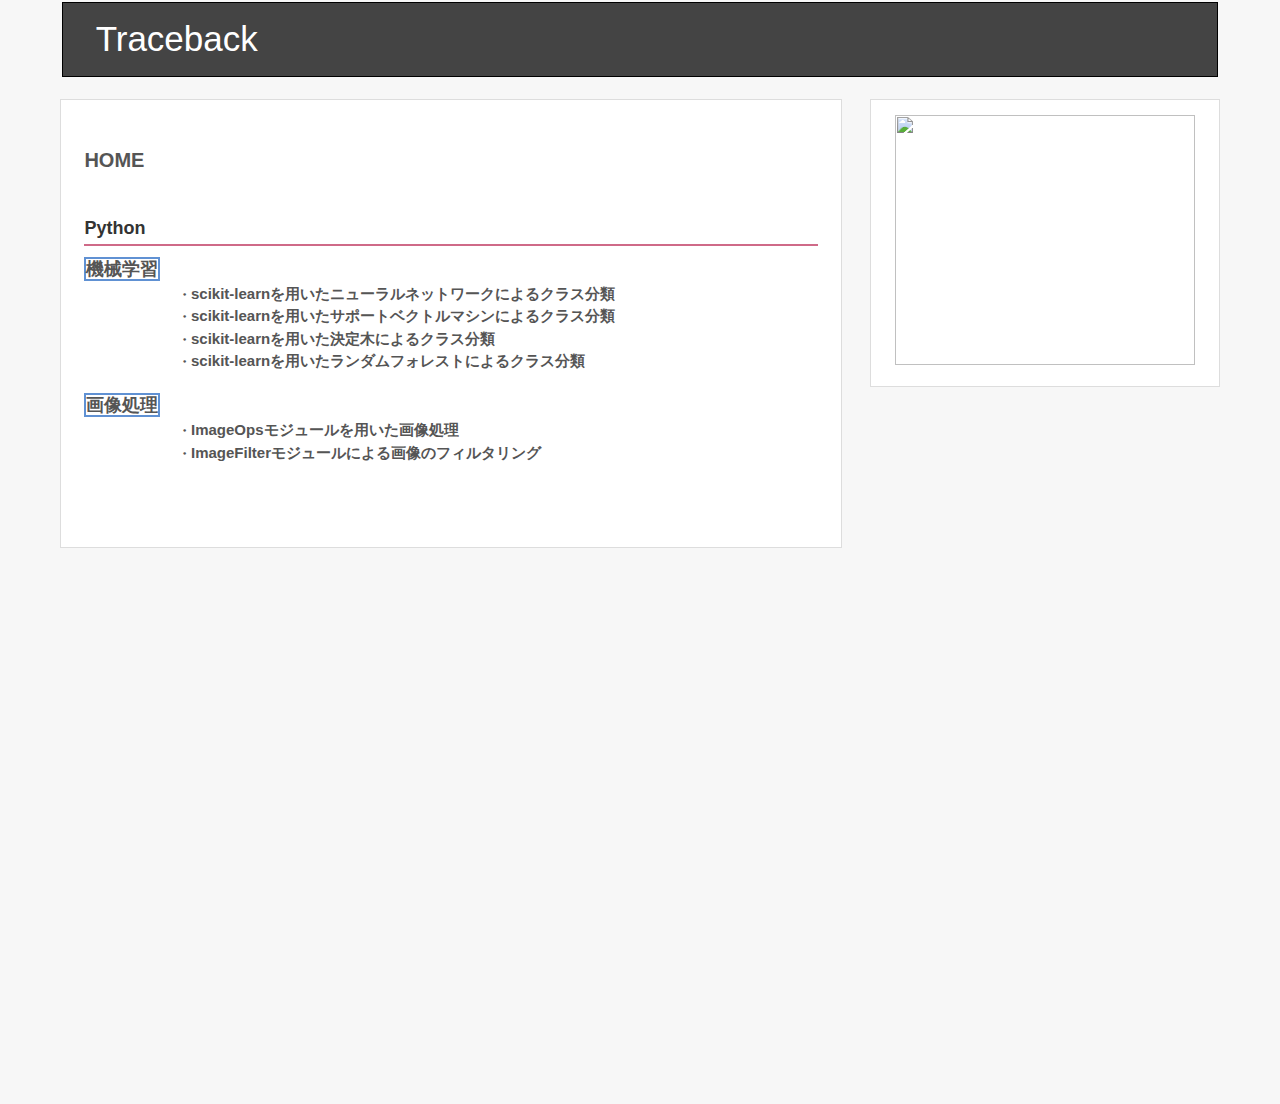
<file: index.html>
<!DOCTYPE html>
<html lang="ja">

<head>
	<meta charset="UTF-8">
	<meta name="viewport" content="width=device-width, user-scalable=yes, maximum-scale=1.0, minimum-scale=1.0">
	<meta name="description" content="Pythonプログラミングに関する情報を記載しています。" />
	<meta name="keywords" content="Python,プログラミング,基礎,数学,統計学,画像処理" />
	<meta property="og:url" content="http://traceback.html.xdomain.jp/" />
	<meta property="og:image" content="http://traceback.html.xdomain.jp/images/imgMain.jpg" />
	<meta property="og:type" content="website" />
	<title>Traceback</title>
	<link rel="profile" href="http://gmpg.org/xfn/11">
	<link rel="stylesheet" type="text/css" media="all" href="style.css">
	<link href="prettify.css" type="text/css" rel="stylesheet">
	<style type="text/css"></style>
	<!--[if lt IE 9]>
	<script src="js/html5.js"></script>
	<script src="js/css3-mediaqueries.js"></script>
	<![endif]-->
	<script type="text/javascript" src="js/prettify.js"></script>
	<script src="js/jquery1.4.4.min.js"></script>
	<script src="js/script.js"></script>
	<meta name="google-site-verification" content="RQzLkgUYUGjSnYcDNGjC570EX5XuN672OpDaZHJRy4M" />
</head>

<body onload="prettyPrint()">

	<nav id="mainNav">
		<div class="inner">
			<div style="margin:2px;padding:10px;background-color:#444;border:1px solid black;">
				<a href="index.html"><font color="#FFF" style="margin-left:2%;font-size:35px;">Traceback</font></a>
			</div>
		</div>
	</nav>

	<div id="wrapper">
		<section id="main">
			<section id="post-250" class="content">
				<article class="post">
					<section class="content">
						<b style="margin-left:3%;font-size:20px;">HOME</b>
						<article class="post">
							<div style="margin-bottom:3%;">
								<h2 style="margin-left:3%;margin-right:3%;font-size:18px;"><b>Python</b></h2>
								<b style="margin-left:3%;font-size:18px;border:solid 2px #6091d3;">機械学習</b><br>
								<b style="margin-left:15%">・<a href="article/scikit-learn_MLPClassifier.html">scikit-learnを用いたニューラルネットワークによるクラス分類</a></b><br>
								<b style="margin-left:15%">・<a href="article/scikit-learn_SVC.html">scikit-learnを用いたサポートベクトルマシンによるクラス分類</a></b><br>
								<b style="margin-left:15%">・<a href="article/scikit-learn_DecisionTree.html">scikit-learnを用いた決定木によるクラス分類</a></b><br>
								<b style="margin-left:15%">・<a href="article/scikit-learn_RandomForest.html">scikit-learnを用いたランダムフォレストによるクラス分類</a></b><br>
								<br>
								<b style="margin-left:3%;font-size:18px;border:solid 2px #6091d3;">画像処理</b><br>
								<b style="margin-left:15%">・<a href="article/PIL_ImageOps.html">ImageOpsモジュールを用いた画像処理</a></b><br>
								<b style="margin-left:15%">・<a href="article/PIL_ImageFilter.html" >ImageFilterモジュールによる画像のフィルタリング</a></b><br>
							</div>
						</article>
					</section>
				</article>
			</section>
		</section>

		<aside id="sidebar">
			<section>
				<iframe class="iframe_footer" src="iframe_footer.html"></iframe>
			</section>
		</aside>
	</div>

</body>
</html>
</file>
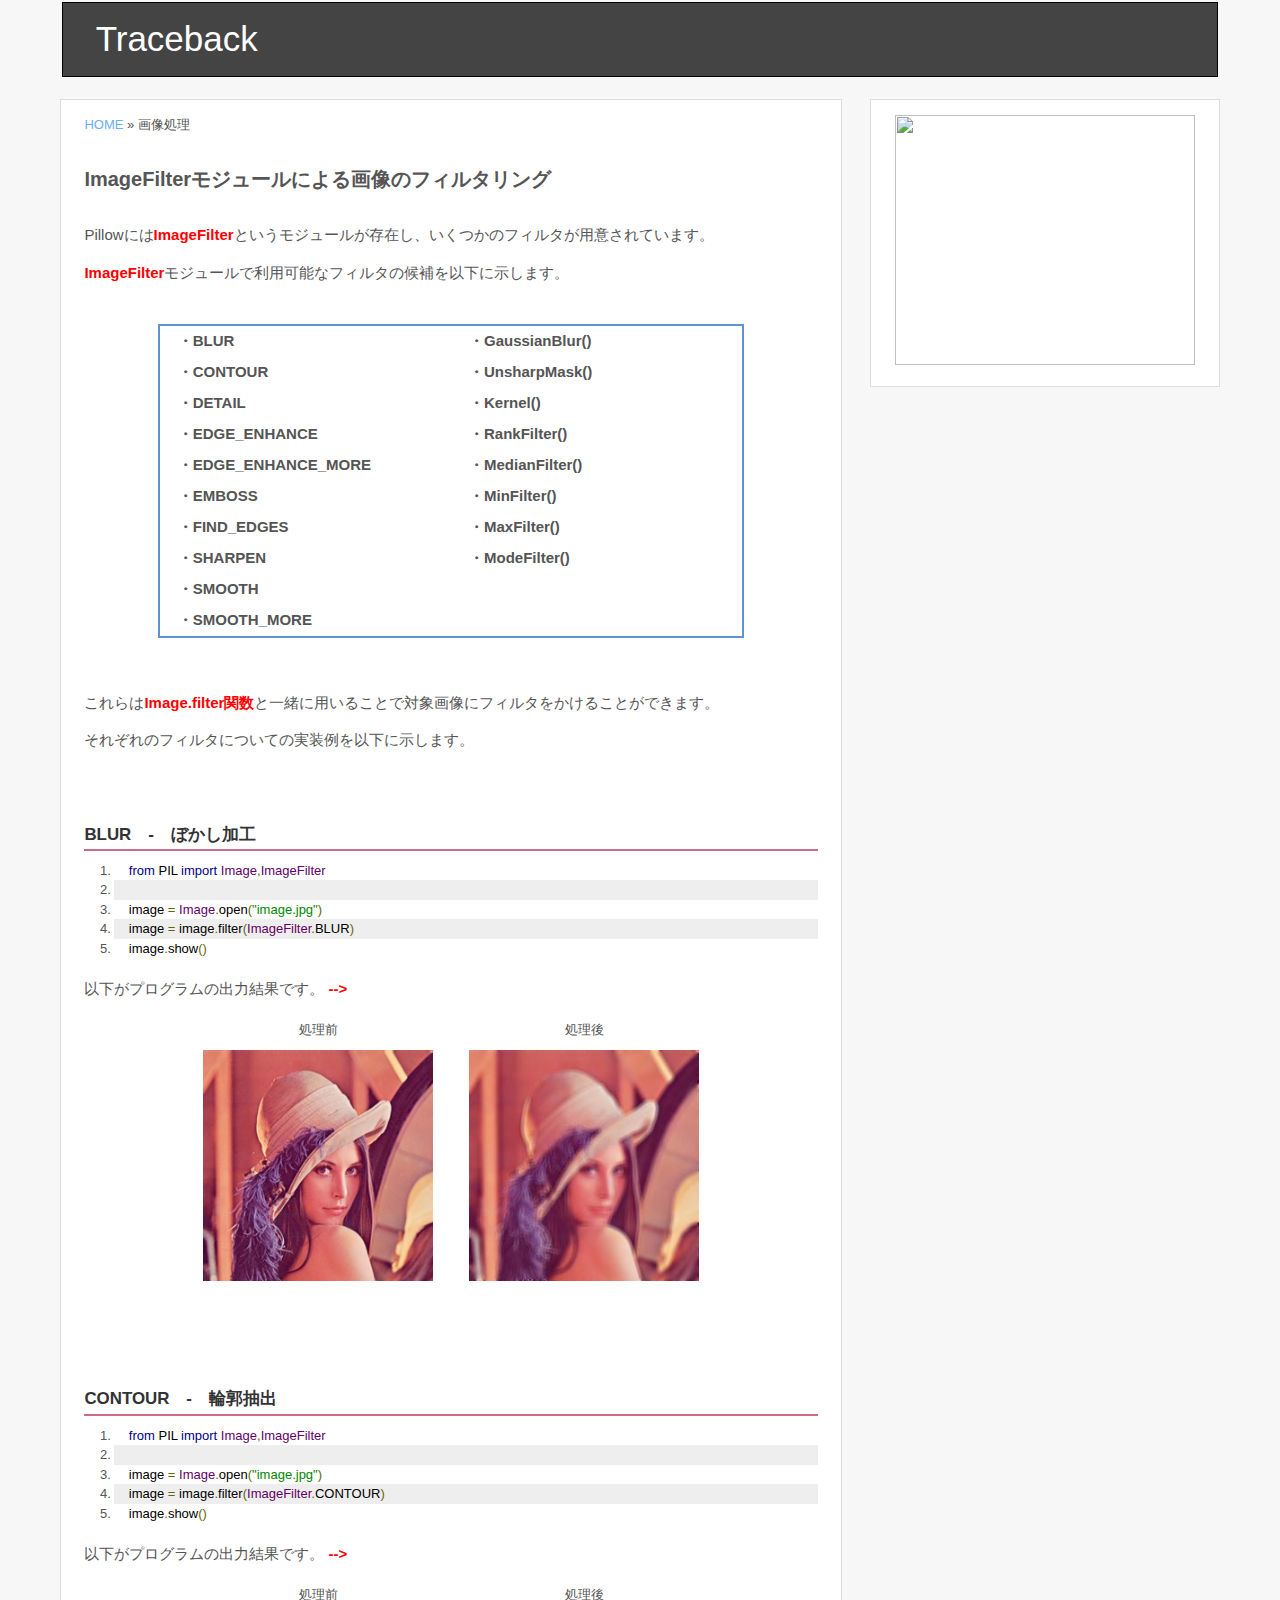
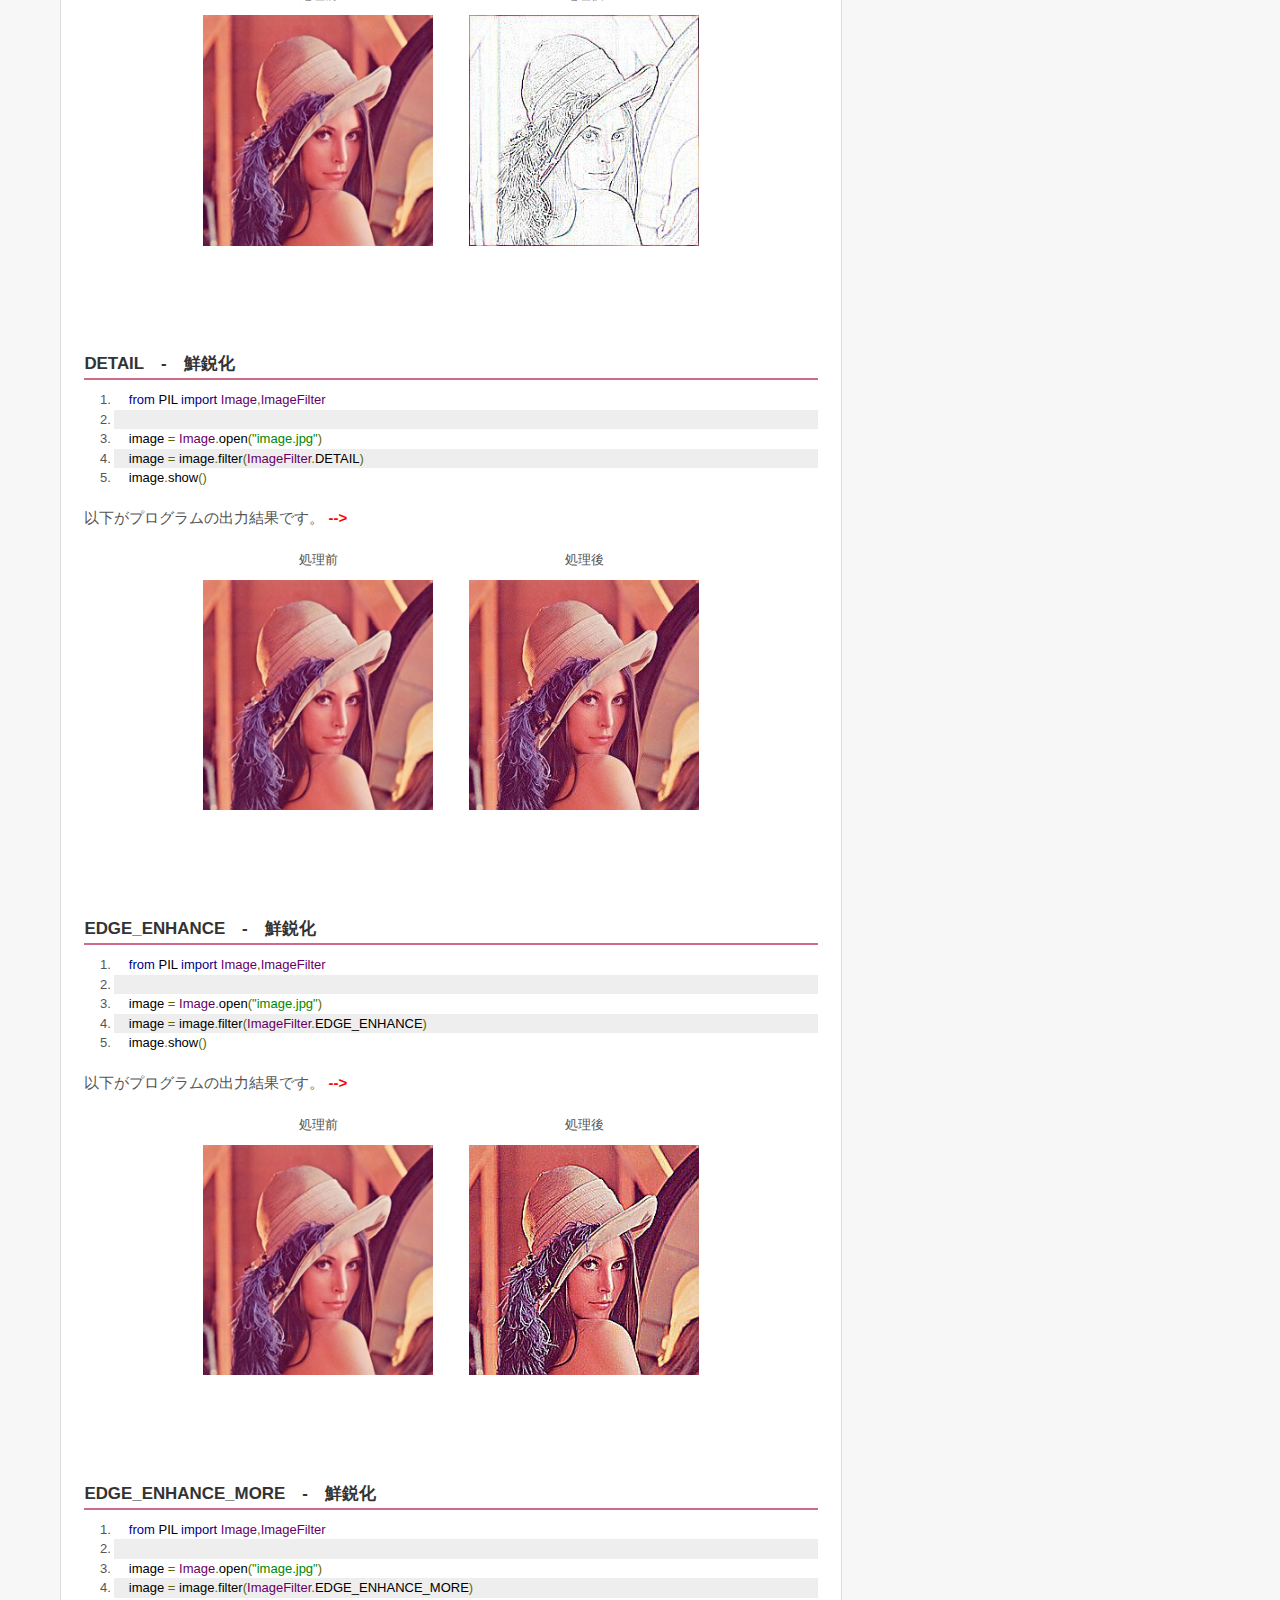
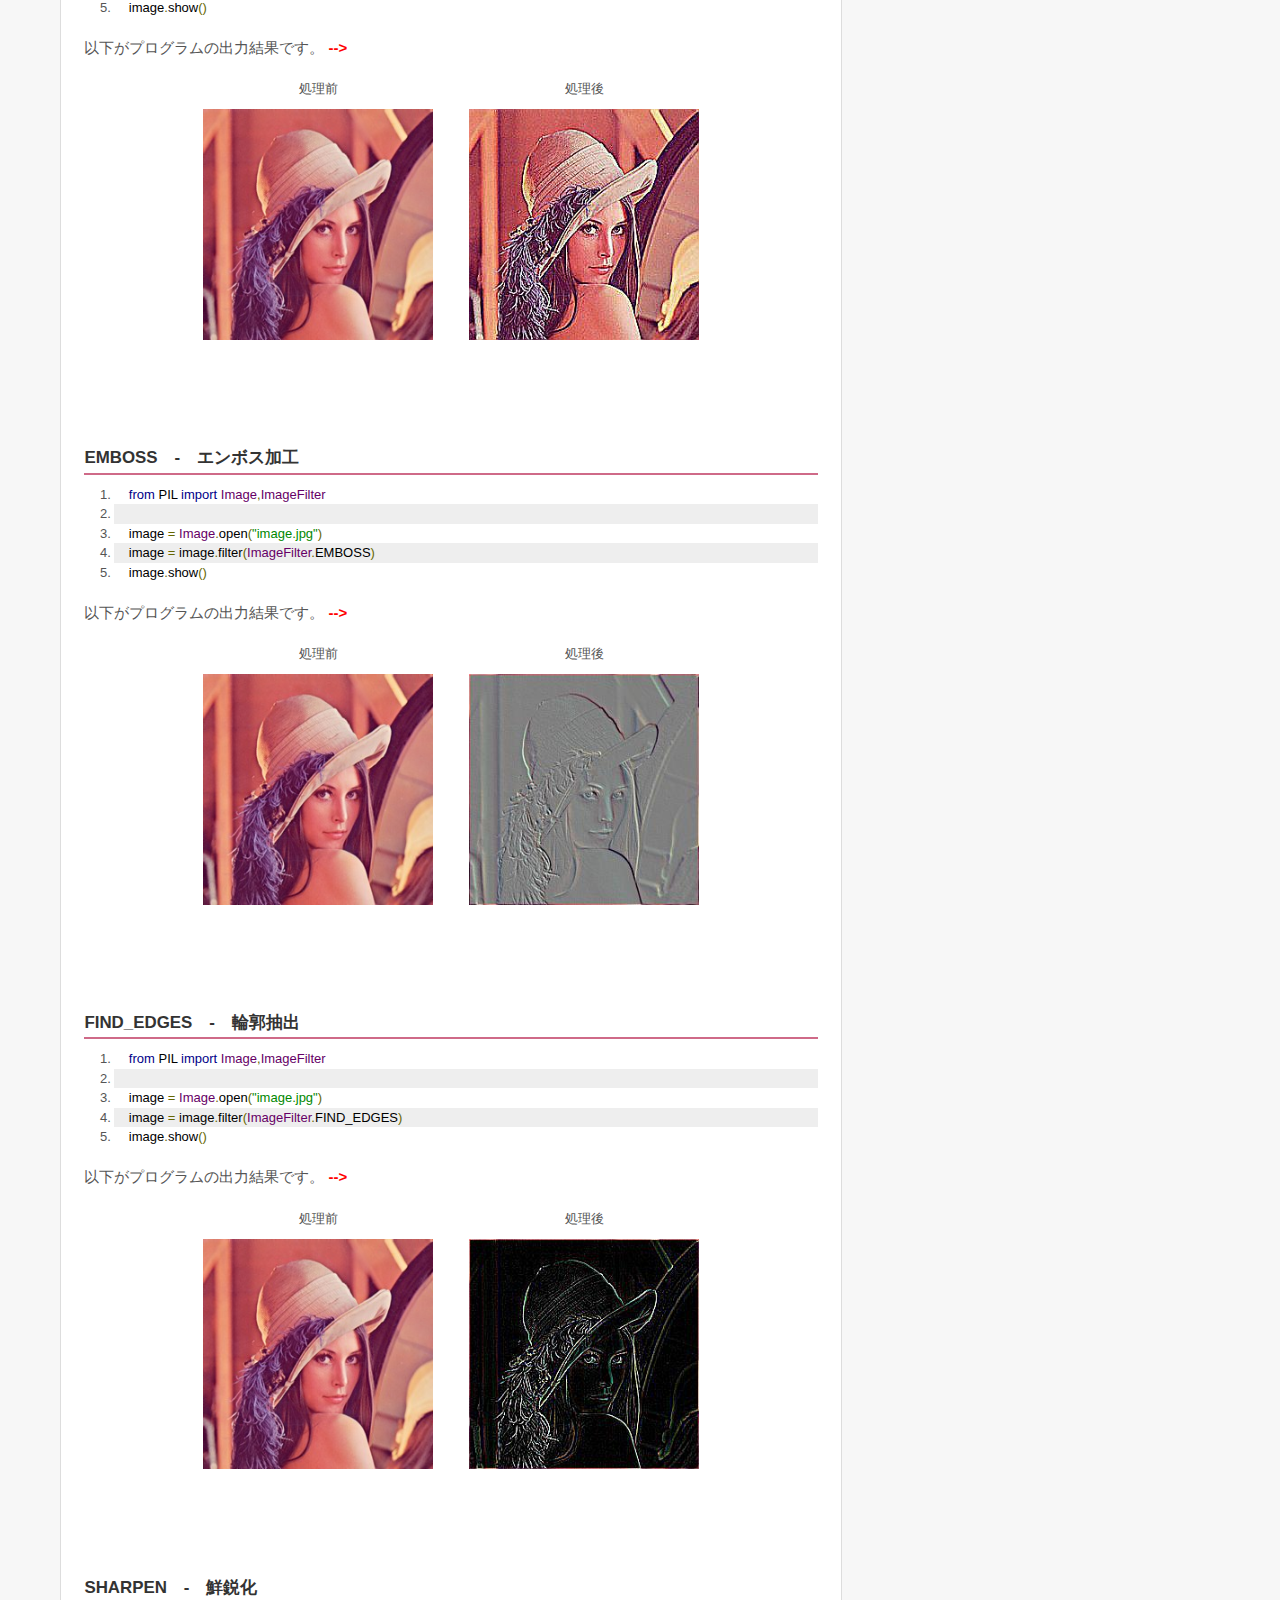
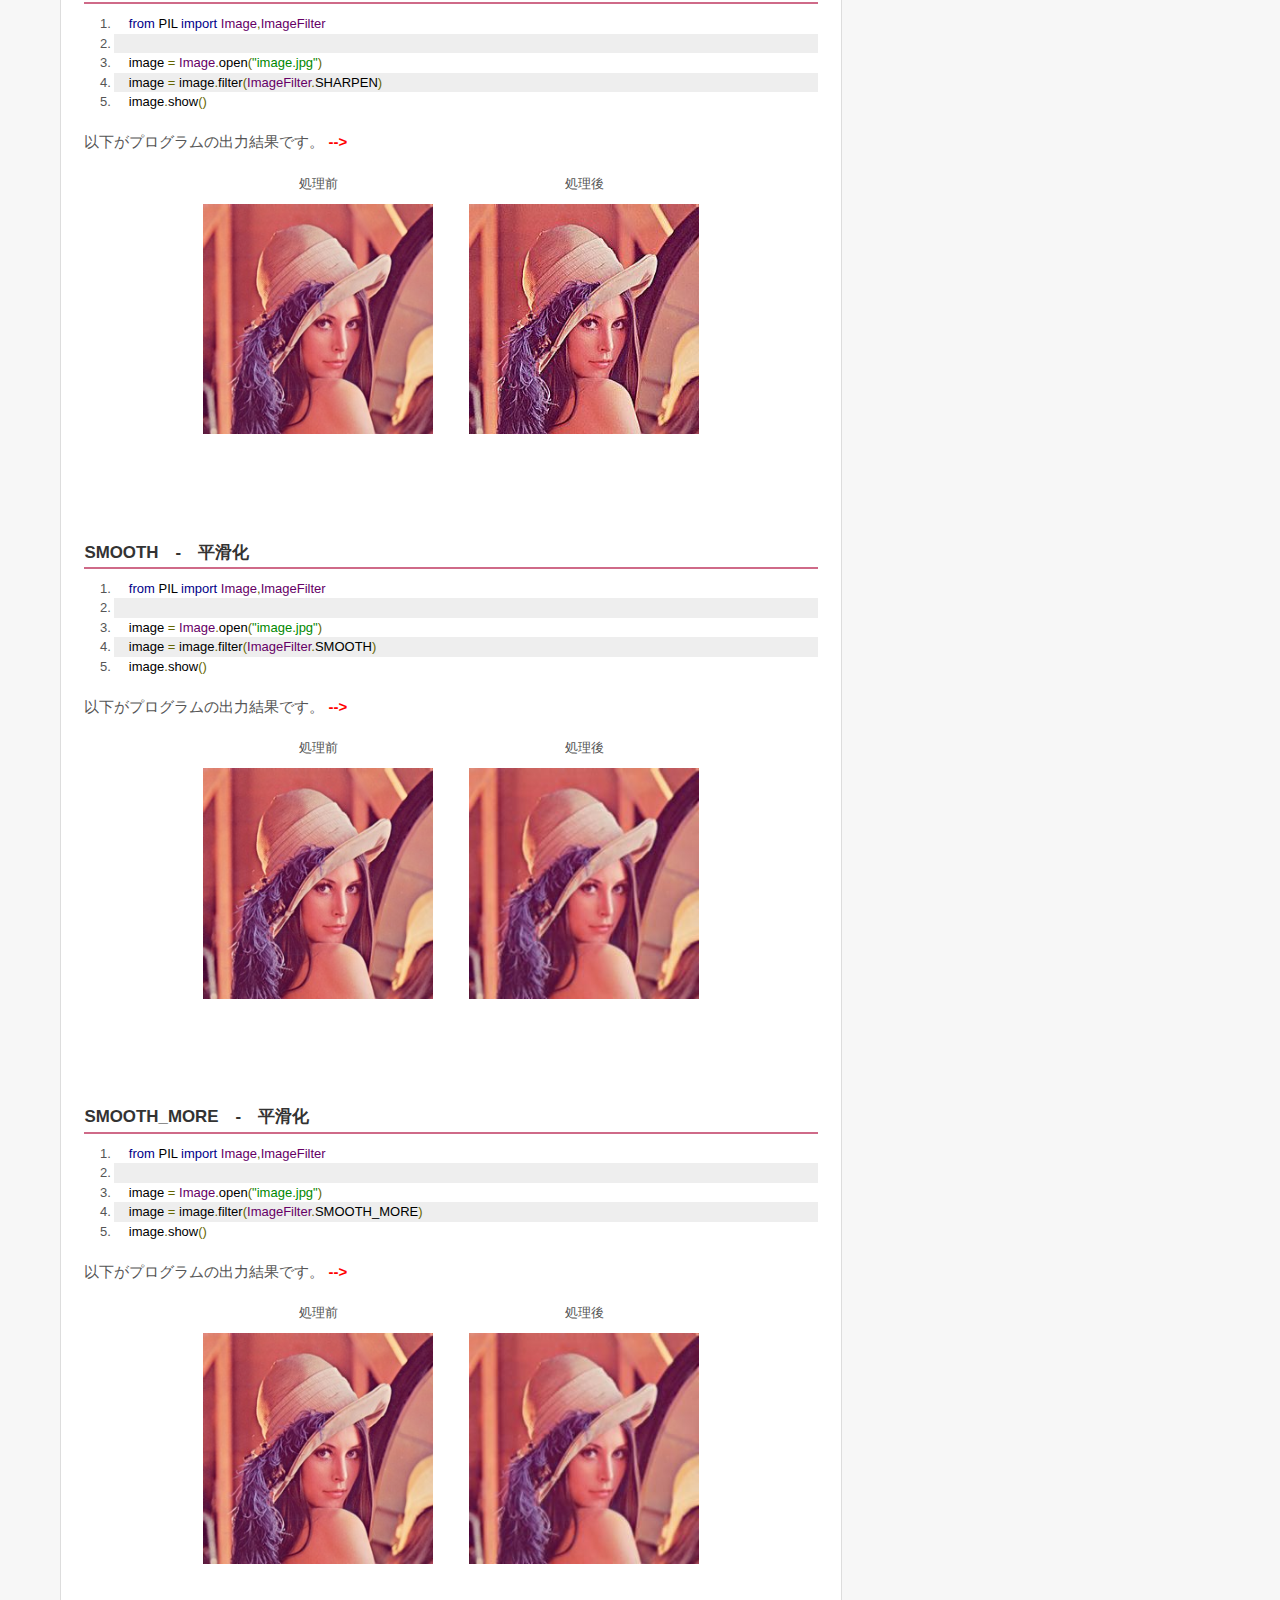
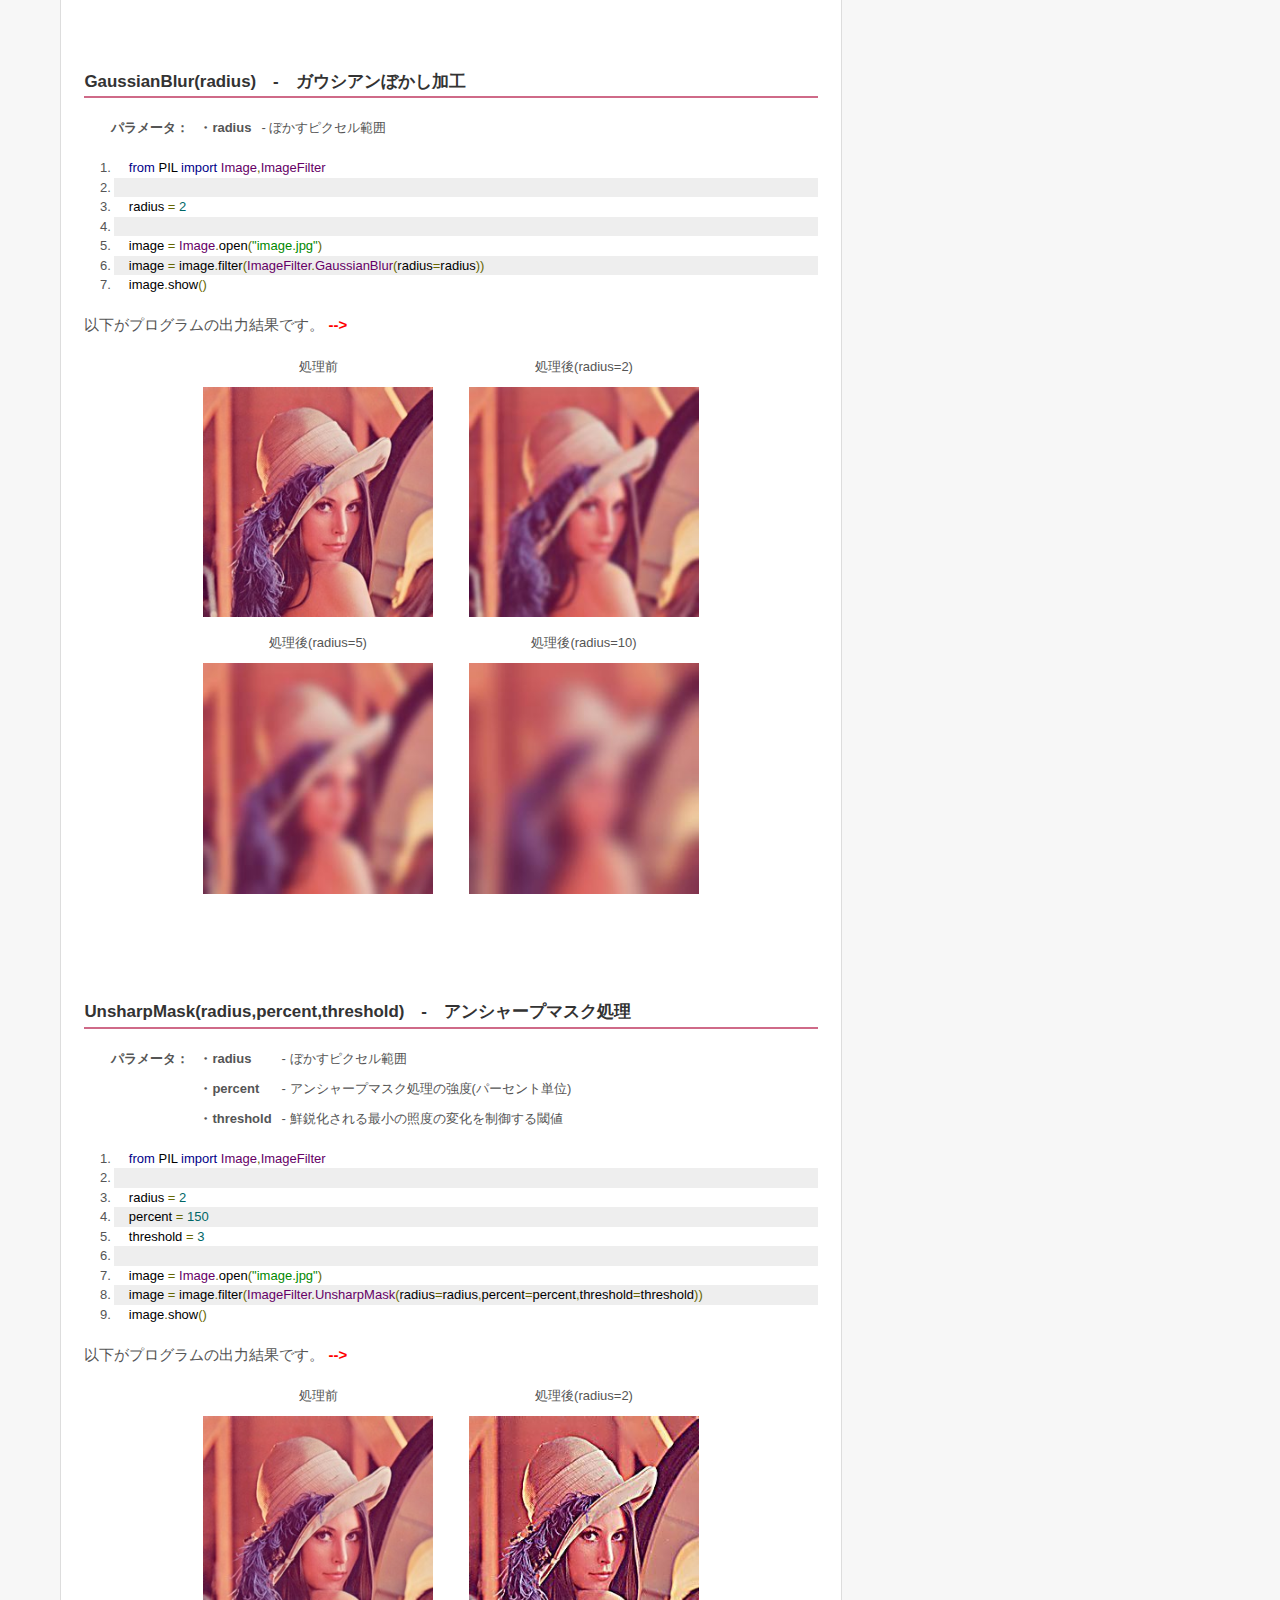
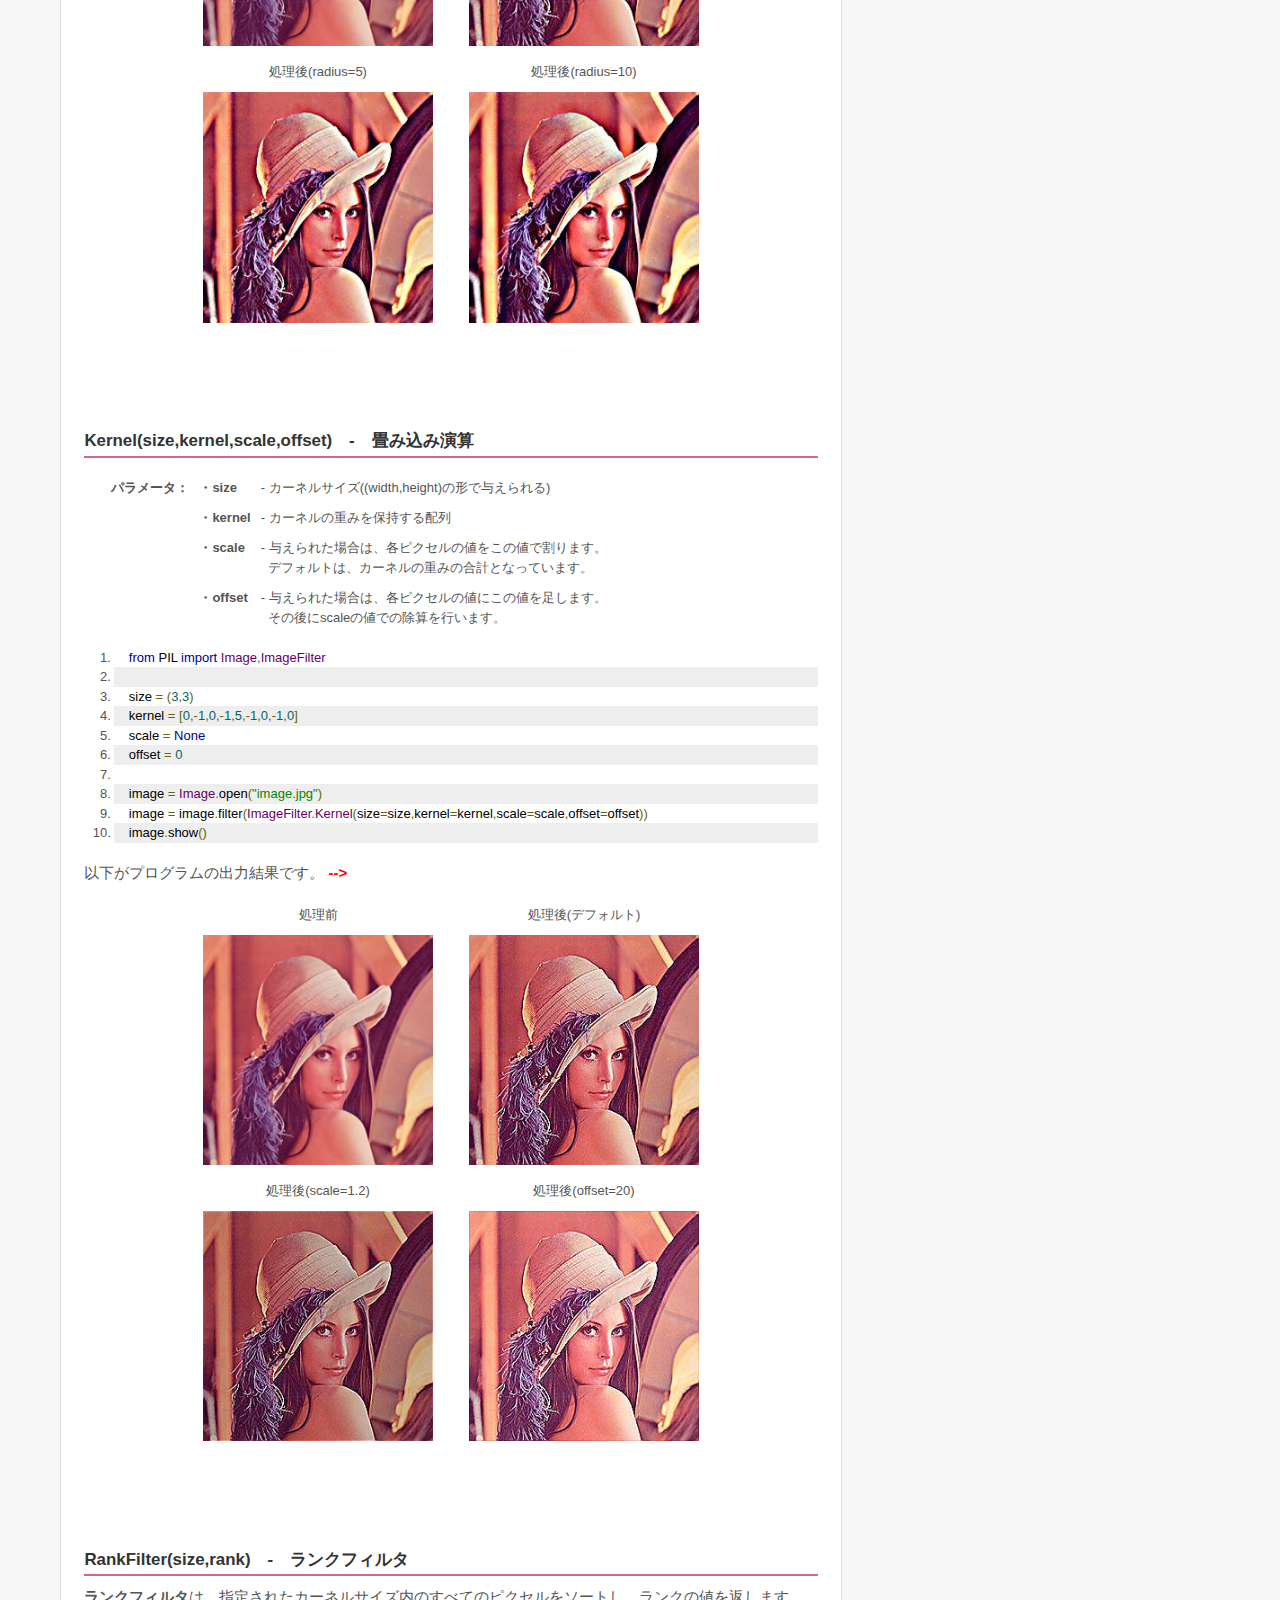
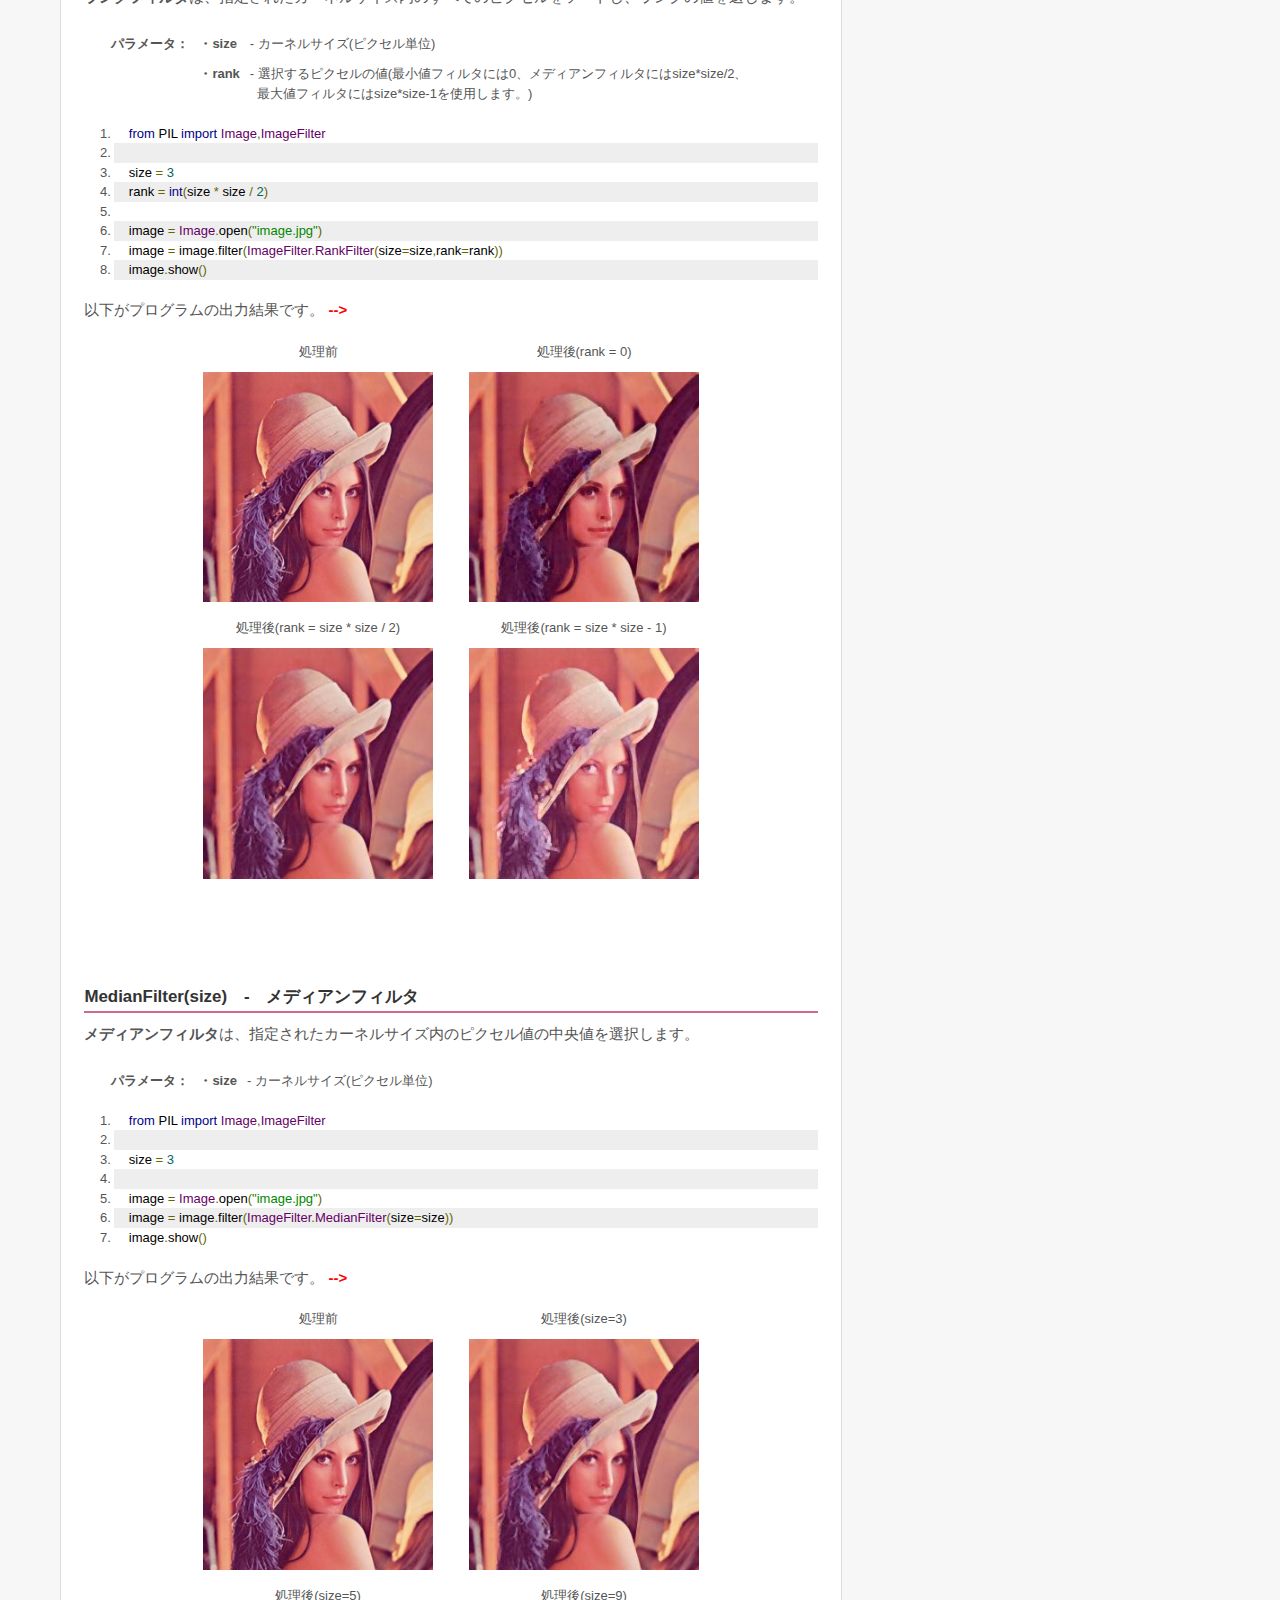
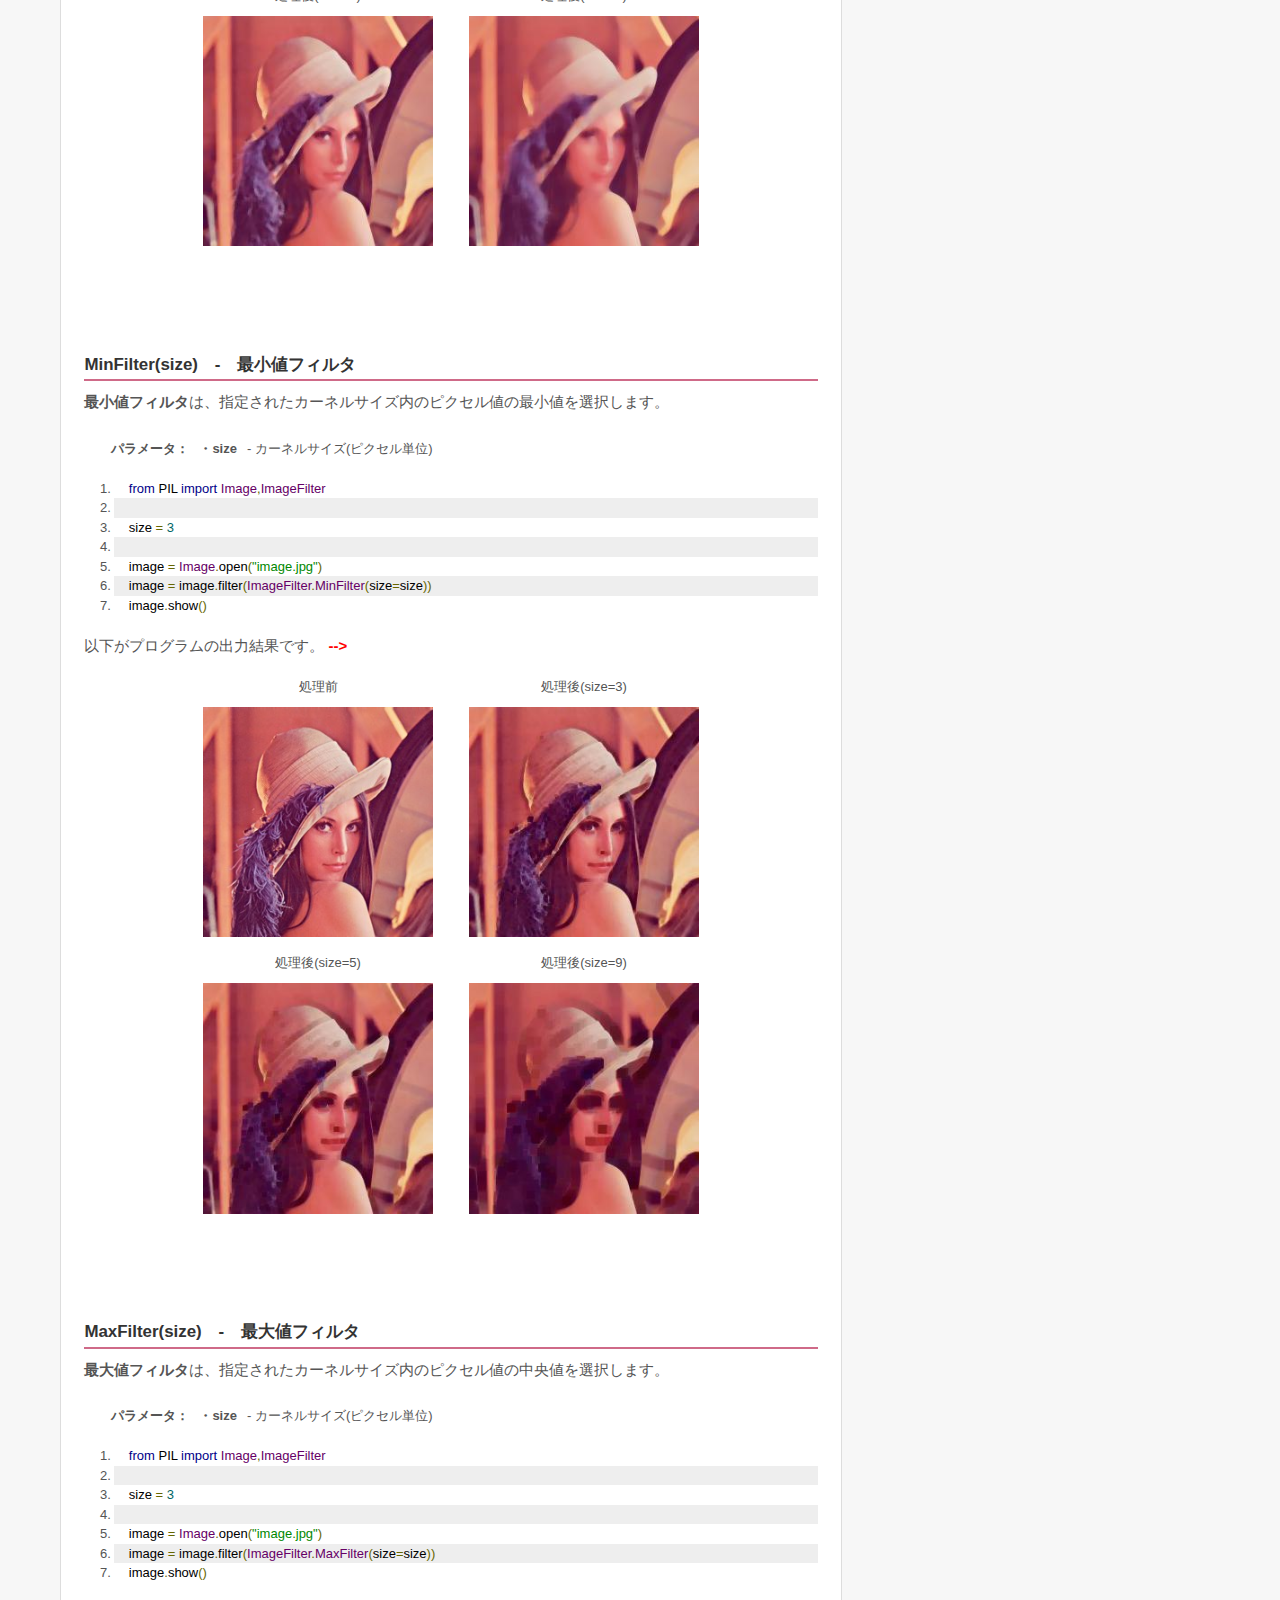
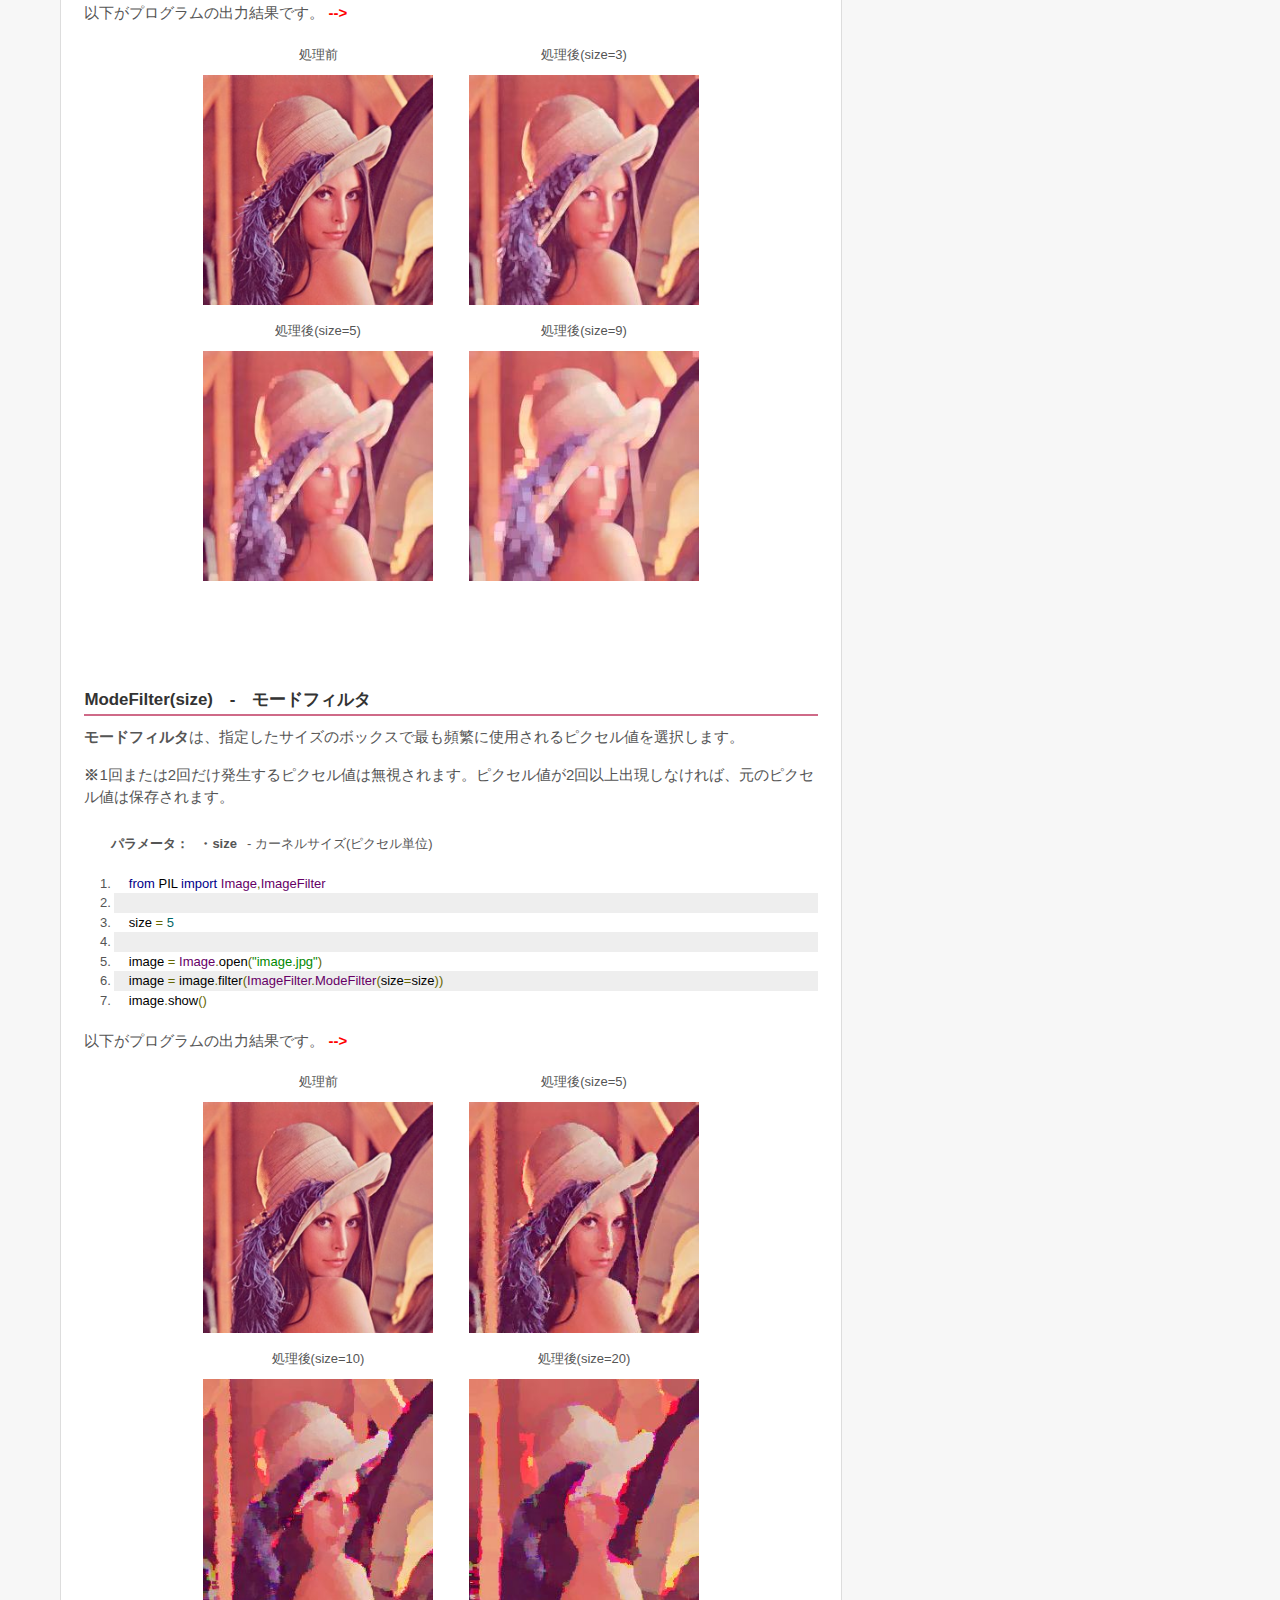
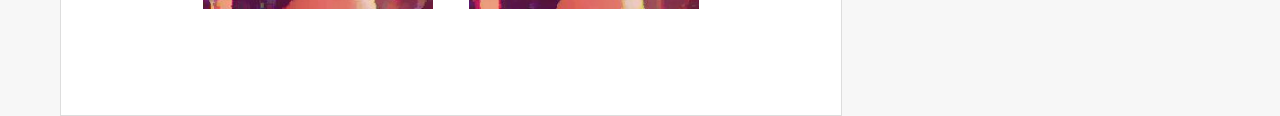
<file: article/PIL_ImageFilter.html>
<!DOCTYPE html>
<html lang="ja">

<head>
	<meta charset="UTF-8">
	<meta name="viewport" content="width=device-width, user-scalable=yes, maximum-scale=1.0, minimum-scale=1.0">
	<meta name="description" content="" />
	<meta name="keywords" content="Python,プログラミング,画像処理,Pillow,PIL,ImageFilter,フィルタリング" />
	<meta property="og:url" content="http://traceback.html.xdomain.jp/article/PIL_ImageFilter.html" />
	<meta property="og:image" content="http://traceback.html.xdomain.jp/images/imgMain.jpg" />
	<meta property="og:type" content="article" />
	<title>[Python] ImageFilterモジュールによる画像のフィルタリング | Traceback</title>
	<link rel="profile" href="http://gmpg.org/xfn/11">
	<link rel="stylesheet" type="text/css" media="all" href="../style.css">
	<link href="../prettify.css" type="text/css" rel="stylesheet">
	<style type="text/css">
	</style>
	<!--[if lt IE 9]>
	<script src="js/html5.js"></script>
	<script src="js/css3-mediaqueries.js"></script>
	<![endif]-->
	<script type="text/javascript" src="../js/prettify.js"></script>
	<script src="../js/jquery1.4.4.min.js"></script>
	<script src="../js/script.js"></script>
</head>

<body onload="prettyPrint()">

	<nav id="mainNav">
		<div class="inner">
			<div style="margin:2px;padding:10px;background-color:#444;border:1px solid black;">
				<a href="../index.html"><font color="#FFF" style="margin-left:2%;font-size:35px;">Traceback</font></a>
			</div>
		</div>
	</nav>

	<div id="wrapper">
		<section id="main">
			<a href="../index.html" style="margin-left:3%;">HOME</a> &raquo; 画像処理<br>
			<section id="post-250" class="content">
				<article class="post">
					<section class="content">
						<b style="margin-left:3%;font-size:20px;">ImageFilterモジュールによる画像のフィルタリング</b>
						<article class="post">
              <div style="margin-left:3%;margin-right:3%;">
								<p>Pillowには<b style="color:red;">ImageFilter</b>というモジュールが存在し、いくつかのフィルタが用意されています。</p>
								<p><b style="color:red;">ImageFilter</b>モジュールで利用可能なフィルタの候補を以下に示します。</p><br>
								<div align="center">
									<table style="table-layout:fixed;border:2px solid #6091d3;" width="80%">
										<tr>
	          					<td style="background-color:transparent;padding:5px;border-style:none;"><b>&emsp;<a href="#BLUR">・BLUR</a></b></td>
											<td style="background-color:transparent;padding:5px;border-style:none;"><b>&emsp;<a href="#GaussianBlur">・GaussianBlur()</a></b></td>
										</tr>
										<tr>
	          					<td style="background-color:transparent;padding:5px;border-style:none;"><b>&emsp;<a href="#CONTOUR">・CONTOUR</a></b></td>
											<td style="background-color:transparent;padding:5px;border-style:none;"><b>&emsp;<a href="#UnsharpMask">・UnsharpMask()</a></b></td>
										</tr>
										<tr>
	          					<td style="background-color:transparent;padding:5px;border-style:none;"><b>&emsp;<a href="#DETAIL">・DETAIL</a></b></td>
											<td style="background-color:transparent;padding:5px;border-style:none;"><b>&emsp;<a href="#Kernel">・Kernel()</a></b></td>
										</tr>
										<tr>
	          					<td style="background-color:transparent;padding:5px;border-style:none;"><b>&emsp;<a href="#EDGE_ENHANCE">・EDGE_ENHANCE</a></b></td>
											<td style="background-color:transparent;padding:5px;border-style:none;"><b>&emsp;<a href="#RankFilter">・RankFilter()</a></b></td>
										</tr>
										<tr>
	          					<td style="background-color:transparent;padding:5px;border-style:none;"><b>&emsp;<a href="#EDGE_ENHANCE_MORE">・EDGE_ENHANCE_MORE</a></b></td>
											<td style="background-color:transparent;padding:5px;border-style:none;"><b>&emsp;<a href="#MedianFilter">・MedianFilter()</a></b></td>
										</tr>
										<tr>
	          					<td style="background-color:transparent;padding:5px;border-style:none;"><b>&emsp;<a href="#EMBOSS">・EMBOSS</a></b></td>
											<td style="background-color:transparent;padding:5px;border-style:none;"><b>&emsp;<a href="#MinFilter">・MinFilter()</a></b></td>
										</tr>
										<tr>
	          					<td style="background-color:transparent;padding:5px;border-style:none;"><b>&emsp;<a href="#FIND_EDGES">・FIND_EDGES</a></b></td>
											<td style="background-color:transparent;padding:5px;border-style:none;"><b>&emsp;<a href="#MaxFilter">・MaxFilter()</a></b></td>
										</tr>
										<tr>
	          					<td style="background-color:transparent;padding:5px;border-style:none;"><b>&emsp;<a href="#SHARPEN">・SHARPEN</a></b></td>
											<td style="background-color:transparent;padding:5px;border-style:none;"><b>&emsp;<a href="#ModeFilter">・ModeFilter()</a></b></td>
										</tr>
										<tr>
	          					<td style="background-color:transparent;padding:5px;border-style:none;"><b>&emsp;<a href="#SMOOTH">・SMOOTH</a></b></td>
											<td style="background-color:transparent;padding:5px;border-style:none;"><b></b></td>
										</tr>
										<tr>
	          					<td style="background-color:transparent;padding:5px;border-style:none;"><b>&emsp;<a href="#SMOOTH_MORE">・SMOOTH_MORE</a></b></td>
											<td style="background-color:transparent;padding:5px;border-style:none;"><b></b></td>
										</tr>
	          			</table>
								</div><br><br>
								<p>これらは<b style="color:red;">Image.filter関数</b>と一緒に用いることで対象画像にフィルタをかけることができます。</p>
								<p>それぞれのフィルタについての実装例を以下に示します。</p>
								<div style="margin-bottom:60px;"></div>
								<h2 id="BLUR"><b>BLUR&emsp;-&emsp;ぼかし加工</b></h2>
								<pre><code class="prettyprint linenums">    from PIL import Image,ImageFilter

    image = Image.open("image.jpg")
    image = image.filter(ImageFilter.BLUR)
    image.show()</code></pre><br>
								<p>以下がプログラムの出力結果です。<b style="color:red;"> --> </b></p>
								<div align="center">
									<table border="1" cellspacing="0">
										<tr>
	          					<td style="background-color:transparent;border-style:none;padding:5px;text-align:center;">処理前</td>
											<td style="background-color:transparent;border-style:none;padding:5px;text-align:center;">処理後</td>
										</tr>
										<tr>
											<td style="background-color:transparent;border-style:none;padding:5px;text-align:center;"><img border="0" src="../images/Lenna.jpg" width="" alt="" title=""></td>
											<td style="background-color:transparent;border-style:none;padding:5px;text-align:center;"><img border="0" src="../images/IF_BLUR.jpg" width="" alt="BLUR" title="BLUR"></td>
	          				</tr>
	          			</table><br>
              	</div>
								<div style="margin-bottom:60px;"></div>
								<h2 id="CONTOUR"><b>CONTOUR&emsp;-&emsp;輪郭抽出</b></h2>
								<pre><code class="prettyprint linenums">    from PIL import Image,ImageFilter

    image = Image.open("image.jpg")
    image = image.filter(ImageFilter.CONTOUR)
    image.show()</code></pre><br>
								<p>以下がプログラムの出力結果です。<b style="color:red;"> --> </b></p>
								<div align="center">
									<table border="1" cellspacing="0">
										<tr>
	          					<td style="background-color:transparent;border-style:none;padding:5px;text-align:center;">処理前</td>
											<td style="background-color:transparent;border-style:none;padding:5px;text-align:center;">処理後</td>
										</tr>
										<tr>
											<td style="background-color:transparent;border-style:none;padding:5px;text-align:center;"><img border="0" src="../images/Lenna.jpg" width="" alt="" title=""></td>
											<td style="background-color:transparent;border-style:none;padding:5px;text-align:center;"><img border="0" src="../images/IF_CONTOUR.jpg" width="" alt="CONTOUR" title="CONTOUR"></td>
	          				</tr>
	          			</table><br>
              	</div>
								<div style="margin-bottom:60px;"></div>
								<h2 id="DETAIL"><b>DETAIL&emsp;-&emsp;鮮鋭化</b></h2>
								<pre><code class="prettyprint linenums">    from PIL import Image,ImageFilter

    image = Image.open("image.jpg")
    image = image.filter(ImageFilter.DETAIL)
    image.show()</code></pre><br>
								<p>以下がプログラムの出力結果です。<b style="color:red;"> --> </b></p>
								<div align="center">
									<table border="1" cellspacing="0">
										<tr>
	          					<td style="background-color:transparent;border-style:none;padding:5px;text-align:center;">処理前</td>
											<td style="background-color:transparent;border-style:none;padding:5px;text-align:center;">処理後</td>
										</tr>
										<tr>
											<td style="background-color:transparent;border-style:none;padding:5px;text-align:center;"><img border="0" src="../images/Lenna.jpg" width="" alt="" title=""></td>
											<td style="background-color:transparent;border-style:none;padding:5px;text-align:center;"><img border="0" src="../images/IF_DETAIL.jpg" width="" alt="DETAIL" title="DETAIL"></td>
	          				</tr>
	          			</table><br>
              	</div>
								<div style="margin-bottom:60px;"></div>
								<h2 id="EDGE_ENHANCE"><b>EDGE_ENHANCE&emsp;-&emsp;鮮鋭化</b></h2>
								<pre><code class="prettyprint linenums">    from PIL import Image,ImageFilter

    image = Image.open("image.jpg")
    image = image.filter(ImageFilter.EDGE_ENHANCE)
    image.show()</code></pre><br>
								<p>以下がプログラムの出力結果です。<b style="color:red;"> --> </b></p>
								<div align="center">
									<table border="1" cellspacing="0">
										<tr>
	          					<td style="background-color:transparent;border-style:none;padding:5px;text-align:center;">処理前</td>
											<td style="background-color:transparent;border-style:none;padding:5px;text-align:center;">処理後</td>
										</tr>
										<tr>
											<td style="background-color:transparent;border-style:none;padding:5px;text-align:center;"><img border="0" src="../images/Lenna.jpg" width="" alt="" title=""></td>
											<td style="background-color:transparent;border-style:none;padding:5px;text-align:center;"><img border="0" src="../images/IF_EDGE_ENHANCE.jpg" width="" alt="EDGE_ENHANCE" title="EDGE_ENHANCE"></td>
	          				</tr>
	          			</table><br>
              	</div>
								<div style="margin-bottom:60px;"></div>
								<h2 id="EDGE_ENHANCE_MORE"><b>EDGE_ENHANCE_MORE&emsp;-&emsp;鮮鋭化</b></h2>
								<pre><code class="prettyprint linenums">    from PIL import Image,ImageFilter

    image = Image.open("image.jpg")
    image = image.filter(ImageFilter.EDGE_ENHANCE_MORE)
    image.show()</code></pre><br>
								<p>以下がプログラムの出力結果です。<b style="color:red;"> --> </b></p>
								<div align="center">
									<table border="1" cellspacing="0">
										<tr>
	          					<td style="background-color:transparent;border-style:none;padding:5px;text-align:center;">処理前</td>
											<td style="background-color:transparent;border-style:none;padding:5px;text-align:center;">処理後</td>
										</tr>
										<tr>
											<td style="background-color:transparent;border-style:none;padding:5px;text-align:center;"><img border="0" src="../images/Lenna.jpg" width="" alt="" title=""></td>
											<td style="background-color:transparent;border-style:none;padding:5px;text-align:center;"><img border="0" src="../images/IF_EDGE_ENHANCE_MORE.jpg" width="" alt="EDGE_ENHANCE_MORE" title="EDGE_ENHANCE_MORE"></td>
	          				</tr>
	          			</table><br>
              	</div>
								<div style="margin-bottom:60px;"></div>
								<h2 id="EMBOSS"><b>EMBOSS&emsp;-&emsp;エンボス加工</b></h2>
								<pre><code class="prettyprint linenums">    from PIL import Image,ImageFilter

    image = Image.open("image.jpg")
    image = image.filter(ImageFilter.EMBOSS)
    image.show()</code></pre><br>
								<p>以下がプログラムの出力結果です。<b style="color:red;"> --> </b></p>
								<div align="center">
									<table border="1" cellspacing="0">
										<tr>
	          					<td style="background-color:transparent;border-style:none;padding:5px;text-align:center;">処理前</td>
											<td style="background-color:transparent;border-style:none;padding:5px;text-align:center;">処理後</td>
										</tr>
										<tr>
											<td style="background-color:transparent;border-style:none;padding:5px;text-align:center;"><img border="0" src="../images/Lenna.jpg" width="" alt="" title=""></td>
											<td style="background-color:transparent;border-style:none;padding:5px;text-align:center;"><img border="0" src="../images/IF_EMBOSS.jpg" width="" alt="EMBOSS" title="EMBOSS"></td>
	          				</tr>
	          			</table><br>
              	</div>
								<div style="margin-bottom:60px;"></div>
								<h2 id="FIND_EDGES"><b>FIND_EDGES&emsp;-&emsp;輪郭抽出</b></h2>
								<pre><code class="prettyprint linenums">    from PIL import Image,ImageFilter

    image = Image.open("image.jpg")
    image = image.filter(ImageFilter.FIND_EDGES)
    image.show()</code></pre><br>
								<p>以下がプログラムの出力結果です。<b style="color:red;"> --> </b></p>
								<div align="center">
									<table border="1" cellspacing="0">
										<tr>
	          					<td style="background-color:transparent;border-style:none;padding:5px;text-align:center;">処理前</td>
											<td style="background-color:transparent;border-style:none;padding:5px;text-align:center;">処理後</td>
										</tr>
										<tr>
											<td style="background-color:transparent;border-style:none;padding:5px;text-align:center;"><img border="0" src="../images/Lenna.jpg" width="" alt="" title=""></td>
											<td style="background-color:transparent;border-style:none;padding:5px;text-align:center;"><img border="0" src="../images/IF_FIND_EDGES.jpg" width="" alt="FIND_EDGES" title="FIND_EDGES"></td>
	          				</tr>
	          			</table><br>
              	</div>
								<div style="margin-bottom:60px;"></div>
								<h2 id="SHARPEN"><b>SHARPEN&emsp;-&emsp;鮮鋭化</b></h2>
								<pre><code class="prettyprint linenums">    from PIL import Image,ImageFilter

    image = Image.open("image.jpg")
    image = image.filter(ImageFilter.SHARPEN)
    image.show()</code></pre><br>
								<p>以下がプログラムの出力結果です。<b style="color:red;"> --> </b></p>
								<div align="center">
									<table border="1" cellspacing="0">
										<tr>
	          					<td style="background-color:transparent;border-style:none;padding:5px;text-align:center;">処理前</td>
											<td style="background-color:transparent;border-style:none;padding:5px;text-align:center;">処理後</td>
										</tr>
										<tr>
											<td style="background-color:transparent;border-style:none;padding:5px;text-align:center;"><img border="0" src="../images/Lenna.jpg" width="" alt="" title=""></td>
											<td style="background-color:transparent;border-style:none;padding:5px;text-align:center;"><img border="0" src="../images/IF_SHARPEN.jpg" width="" alt="SHARPEN" title="SHARPEN"></td>
	          				</tr>
	          			</table><br>
              	</div>
								<div style="margin-bottom:60px;"></div>
								<h2 id="SMOOTH"><b>SMOOTH&emsp;-&emsp;平滑化</b></h2>
								<pre><code class="prettyprint linenums">    from PIL import Image,ImageFilter

    image = Image.open("image.jpg")
    image = image.filter(ImageFilter.SMOOTH)
    image.show()</code></pre><br>
								<p>以下がプログラムの出力結果です。<b style="color:red;"> --> </b></p>
								<div align="center">
									<table border="1" cellspacing="0">
										<tr>
	          					<td style="background-color:transparent;border-style:none;padding:5px;text-align:center;">処理前</td>
											<td style="background-color:transparent;border-style:none;padding:5px;text-align:center;">処理後</td>
										</tr>
										<tr>
											<td style="background-color:transparent;border-style:none;padding:5px;text-align:center;"><img border="0" src="../images/Lenna.jpg" width="" alt="" title=""></td>
											<td style="background-color:transparent;border-style:none;padding:5px;text-align:center;"><img border="0" src="../images/IF_SMOOTH.jpg" width="" alt="SMOOTH" title="SMOOTH"></td>
	          				</tr>
	          			</table><br>
              	</div>
								<div style="margin-bottom:60px;"></div>
								<h2 id="SMOOTH_MORE"><b>SMOOTH_MORE&emsp;-&emsp;平滑化</b></h2>
								<pre><code class="prettyprint linenums">    from PIL import Image,ImageFilter

    image = Image.open("image.jpg")
    image = image.filter(ImageFilter.SMOOTH_MORE)
    image.show()</code></pre><br>
								<p>以下がプログラムの出力結果です。<b style="color:red;"> --> </b></p>
								<div align="center">
									<table border="1" cellspacing="0">
										<tr>
	          					<td style="background-color:transparent;border-style:none;padding:5px;text-align:center;">処理前</td>
											<td style="background-color:transparent;border-style:none;padding:5px;text-align:center;">処理後</td>
										</tr>
										<tr>
											<td style="background-color:transparent;border-style:none;padding:5px;text-align:center;"><img border="0" src="../images/Lenna.jpg" width="" alt="" title=""></td>
											<td style="background-color:transparent;border-style:none;padding:5px;text-align:center;"><img border="0" src="../images/IF_SMOOTH_MORE.jpg" width="" alt="SMOOTH_MORE" title="SMOOTH_MORE"></td>
	          				</tr>
	          			</table><br>
              	</div>
								<div style="margin-bottom:60px;"></div>
								<h2 id="GaussianBlur"><b>GaussianBlur(radius)&emsp;-&emsp;ガウシアンぼかし加工</b></h2>
								<div style="margin-left:3%;">
									<table style="table-layout:fixed;" align="left">
										<tr>
											<td style="background-color:transparent;padding:5px;border-style:none;"><b>パラメータ：</b></td>
											<td style="background-color:transparent;padding:5px;border-style:none;"><b>・radius</b></td>
											<td style="background-color:transparent;padding:5px;border-style:none;"> - ぼかすピクセル範囲</td>
										</tr>
									</table>
								</div><br clear="all">
								<pre><code class="prettyprint linenums">    from PIL import Image,ImageFilter

    radius = 2

    image = Image.open("image.jpg")
    image = image.filter(ImageFilter.GaussianBlur(radius=radius))
    image.show()</code></pre><br>
								<p>以下がプログラムの出力結果です。<b style="color:red;"> --> </b></p>
								<div align="center">
									<table border="1" cellspacing="0">
										<tr>
	          					<td style="background-color:transparent;border-style:none;padding:5px;text-align:center;">処理前</td>
											<td style="background-color:transparent;border-style:none;padding:5px;text-align:center;">処理後(radius=2)</td>
										</tr>
										<tr>
											<td style="background-color:transparent;border-style:none;padding:5px;text-align:center;"><img border="0" src="../images/Lenna.jpg" width="" alt="" title=""></td>
											<td style="background-color:transparent;border-style:none;padding:5px;text-align:center;"><img border="0" src="../images/IF_GaussianBlur_radius_2.jpg" width="" alt="GaussianBlur_radius_2" title="GaussianBlur_radius_2"></td>
	          				</tr>
										<tr>
	          					<td style="background-color:transparent;border-style:none;padding:5px;text-align:center;">処理後(radius=5)</td>
											<td style="background-color:transparent;border-style:none;padding:5px;text-align:center;">処理後(radius=10)</td>
										</tr>
										<tr>
											<td style="background-color:transparent;border-style:none;padding:5px;text-align:center;"><img border="0" src="../images/IF_GaussianBlur_radius_5.jpg" width="" alt="GaussianBlur_radius_5" title="GaussianBlur_radius_5"></td>
											<td style="background-color:transparent;border-style:none;padding:5px;text-align:center;"><img border="0" src="../images/IF_GaussianBlur_radius_10.jpg" width="" alt="GaussianBlur_radius_10" title="GaussianBlur_radius_10"></td>
	          				</tr>
	          			</table><br>
              	</div>
								<div style="margin-bottom:60px;"></div>
								<h2 id="UnsharpMask"><b>UnsharpMask(radius,percent,threshold)&emsp;-&emsp;アンシャープマスク処理</b></h2>
								<div style="margin-left:3%;">
									<table style="table-layout:fixed;" align="left">
										<tr>
											<td style="background-color:transparent;padding:5px;border-style:none;"><b>パラメータ：</b></td>
											<td style="background-color:transparent;padding:5px;border-style:none;"><b>・radius</b></td>
											<td style="background-color:transparent;padding:5px;border-style:none;"> - ぼかすピクセル範囲</td>
										</tr>
										<tr>
											<td style="background-color:transparent;padding:5px;border-style:none;"><b></b></td>
											<td style="background-color:transparent;padding:5px;border-style:none;"><b>・percent</b></td>
											<td style="background-color:transparent;padding:5px;border-style:none;"> - アンシャープマスク処理の強度(パーセント単位)</td>
										</tr>
										<tr>
											<td style="background-color:transparent;padding:5px;border-style:none;"><b></b></td>
											<td style="background-color:transparent;padding:5px;border-style:none;"><b>・threshold</b></td>
											<td style="background-color:transparent;padding:5px;border-style:none;"> - 鮮鋭化される最小の照度の変化を制御する閾値</td>
										</tr>
									</table>
								</div><br clear="all">
								<pre><code class="prettyprint linenums">    from PIL import Image,ImageFilter

    radius = 2
    percent = 150
    threshold = 3

    image = Image.open("image.jpg")
    image = image.filter(ImageFilter.UnsharpMask(radius=radius,percent=percent,threshold=threshold))
    image.show()</code></pre><br>
								<p>以下がプログラムの出力結果です。<b style="color:red;"> --> </b></p>
								<div align="center">
									<table border="1" cellspacing="0">
										<tr>
	          					<td style="background-color:transparent;border-style:none;padding:5px;text-align:center;">処理前</td>
											<td style="background-color:transparent;border-style:none;padding:5px;text-align:center;">処理後(radius=2)</td>
										</tr>
										<tr>
											<td style="background-color:transparent;border-style:none;padding:5px;text-align:center;"><img border="0" src="../images/Lenna.jpg" width="" alt="" title=""></td>
											<td style="background-color:transparent;border-style:none;padding:5px;text-align:center;"><img border="0" src="../images/IF_UnsharpMask_radius_2.jpg" width="" alt="UnsharpMask_radius_2" title="UnsharpMask_radius_2"></td>
	          				</tr>
										<tr>
	          					<td style="background-color:transparent;border-style:none;padding:5px;text-align:center;">処理後(radius=5)</td>
											<td style="background-color:transparent;border-style:none;padding:5px;text-align:center;">処理後(radius=10)</td>
										</tr>
										<tr>
											<td style="background-color:transparent;border-style:none;padding:5px;text-align:center;"><img border="0" src="../images/IF_UnsharpMask_radius_5.jpg" width="" alt="UnsharpMask_radius_5" title="UnsharpMask_radius_5"></td>
											<td style="background-color:transparent;border-style:none;padding:5px;text-align:center;"><img border="0" src="../images/IF_UnsharpMask_radius_10.jpg" width="" alt="UnsharpMask_radius_10" title="UnsharpMask_radius_10"></td>
	          				</tr>
	          			</table><br>
              	</div>
								<div style="margin-bottom:60px;"></div>
								<h2 id="Kernel"><b>Kernel(size,kernel,scale,offset)&emsp;-&emsp;畳み込み演算</b></h2>
								<div style="margin-left:3%;">
									<table style="table-layout:fixed;" align="left">
										<tr>
											<td style="background-color:transparent;padding:5px;border-style:none;"><b>パラメータ：</b></td>
											<td style="background-color:transparent;padding:5px;border-style:none;"><b>・size</b></td>
											<td style="background-color:transparent;padding:5px;border-style:none;"> - カーネルサイズ((width,height)の形で与えられる)</td>
										</tr>
										<tr>
											<td style="background-color:transparent;padding:5px;border-style:none;"><b></b></td>
											<td style="background-color:transparent;padding:5px;border-style:none;"><b>・kernel</b></td>
											<td style="background-color:transparent;padding:5px;border-style:none;"> - カーネルの重みを保持する配列</td>
										</tr>
										<tr>
											<td style="background-color:transparent;padding:5px;border-style:none;"><b></b></td>
											<td style="background-color:transparent;padding:5px;border-style:none;"><b>・scale</b></td>
											<td style="background-color:transparent;padding:5px;border-style:none;"> - 与えられた場合は、各ピクセルの値をこの値で割ります。<br>&nbsp;&nbsp;デフォルトは、カーネルの重みの合計となっています。</td>
										</tr>
										<tr>
											<td style="background-color:transparent;padding:5px;border-style:none;"><b></b></td>
											<td style="background-color:transparent;padding:5px;border-style:none;"><b>・offset</b></td>
											<td style="background-color:transparent;padding:5px;border-style:none;"> - 与えられた場合は、各ピクセルの値にこの値を足します。<br>&nbsp;&nbsp;その後にscaleの値での除算を行います。</td>
										</tr>
									</table>
								</div><br clear="all">
								<pre><code class="prettyprint linenums">    from PIL import Image,ImageFilter

    size = (3,3)
    kernel = [0,-1,0,-1,5,-1,0,-1,0]
    scale = None
    offset = 0

    image = Image.open("image.jpg")
    image = image.filter(ImageFilter.Kernel(size=size,kernel=kernel,scale=scale,offset=offset))
    image.show()</code></pre><br>
								<p>以下がプログラムの出力結果です。<b style="color:red;"> --> </b></p>
								<div align="center">
									<table border="1" cellspacing="0">
										<tr>
	          					<td style="background-color:transparent;border-style:none;padding:5px;text-align:center;">処理前</td>
											<td style="background-color:transparent;border-style:none;padding:5px;text-align:center;">処理後(デフォルト)</td>
										</tr>
										<tr>
											<td style="background-color:transparent;border-style:none;padding:5px;text-align:center;"><img border="0" src="../images/Lenna.jpg" width="" alt="" title=""></td>
											<td style="background-color:transparent;border-style:none;padding:5px;text-align:center;"><img border="0" src="../images/IF_Kernel.jpg" width="" alt="Kernel" title="Kernel"></td>
	          				</tr>
										<tr>
	          					<td style="background-color:transparent;border-style:none;padding:5px;text-align:center;">処理後(scale=1.2)</td>
											<td style="background-color:transparent;border-style:none;padding:5px;text-align:center;">処理後(offset=20)</td>
										</tr>
										<tr>
											<td style="background-color:transparent;border-style:none;padding:5px;text-align:center;"><img border="0" src="../images/IF_Kernel_scale_1.2.jpg" width="" alt="Kernel_scale_1.2" title="Kernel_scale_1.2"></td>
											<td style="background-color:transparent;border-style:none;padding:5px;text-align:center;"><img border="0" src="../images/IF_Kernel_offset_20.jpg" width="" alt="Kernel_offset_20" title="Kernel_offset_20"></td>
	          				</tr>
	          			</table><br>
              	</div>
								<div style="margin-bottom:60px;"></div>
								<h2 id="RankFilter"><b>RankFilter(size,rank)&emsp;-&emsp;ランクフィルタ</b></h2>
								<p><b>ランクフィルタ</b>は、指定されたカーネルサイズ内のすべてのピクセルをソートし、ランクの値を返します。</p>
								<div style="margin-left:3%;">
									<table style="table-layout:fixed;" align="left">
										<tr>
											<td style="background-color:transparent;padding:5px;border-style:none;"><b>パラメータ：</b></td>
											<td style="background-color:transparent;padding:5px;border-style:none;"><b>・size</b></td>
											<td style="background-color:transparent;padding:5px;border-style:none;"> - カーネルサイズ(ピクセル単位)</td>
										</tr>
										<tr>
											<td style="background-color:transparent;padding:5px;border-style:none;"><b></b></td>
											<td style="background-color:transparent;padding:5px;border-style:none;"><b>・rank</b></td>
											<td style="background-color:transparent;padding:5px;border-style:none;"> - 選択するピクセルの値(最小値フィルタには0、メディアンフィルタにはsize*size/2、<br>&nbsp;&nbsp;最大値フィルタにはsize*size-1を使用します。)</td>
										</tr>
									</table>
								</div><br clear="all">
								<pre><code class="prettyprint linenums">    from PIL import Image,ImageFilter

    size = 3
    rank = int(size * size / 2)

    image = Image.open("image.jpg")
    image = image.filter(ImageFilter.RankFilter(size=size,rank=rank))
    image.show()</code></pre><br>
								<p>以下がプログラムの出力結果です。<b style="color:red;"> --> </b></p>
								<div align="center">
									<table border="1" cellspacing="0">
										<tr>
	          					<td style="background-color:transparent;border-style:none;padding:5px;text-align:center;">処理前</td>
											<td style="background-color:transparent;border-style:none;padding:5px;text-align:center;">処理後(rank = 0)</td>
										</tr>
										<tr>
											<td style="background-color:transparent;border-style:none;padding:5px;text-align:center;"><img border="0" src="../images/Lenna.jpg" width="" alt="" title=""></td>
											<td style="background-color:transparent;border-style:none;padding:5px;text-align:center;"><img border="0" src="../images/IF_RankFilter_a.jpg" width="" alt="RankFilter_a" title="RankFilter_a"></td>
	          				</tr>
										<tr>
	          					<td style="background-color:transparent;border-style:none;padding:5px;text-align:center;">処理後(rank = size * size / 2)</td>
											<td style="background-color:transparent;border-style:none;padding:5px;text-align:center;">処理後(rank = size * size - 1)</td>
										</tr>
										<tr>
											<td style="background-color:transparent;border-style:none;padding:5px;text-align:center;"><img border="0" src="../images/IF_RankFilter_b.jpg" width="" alt="RankFilter_b" title="RankFilter_b"></td>
											<td style="background-color:transparent;border-style:none;padding:5px;text-align:center;"><img border="0" src="../images/IF_RankFilter_c.jpg" width="" alt="RankFilter_c" title="RankFilter_c"></td>
	          				</tr>
	          			</table><br>
              	</div>
								<div style="margin-bottom:60px;"></div>
								<h2 id="MedianFilter"><b>MedianFilter(size)&emsp;-&emsp;メディアンフィルタ</b></h2>
								<p><b>メディアンフィルタ</b>は、指定されたカーネルサイズ内のピクセル値の中央値を選択します。</p>
								<div style="margin-left:3%;">
									<table style="table-layout:fixed;" align="left">
										<tr>
											<td style="background-color:transparent;padding:5px;border-style:none;"><b>パラメータ：</b></td>
											<td style="background-color:transparent;padding:5px;border-style:none;"><b>・size</b></td>
											<td style="background-color:transparent;padding:5px;border-style:none;"> - カーネルサイズ(ピクセル単位)</td>
										</tr>
									</table>
								</div><br clear="all">
								<pre><code class="prettyprint linenums">    from PIL import Image,ImageFilter

    size = 3

    image = Image.open("image.jpg")
    image = image.filter(ImageFilter.MedianFilter(size=size))
    image.show()</code></pre><br>
								<p>以下がプログラムの出力結果です。<b style="color:red;"> --> </b></p>
								<div align="center">
									<table border="1" cellspacing="0">
										<tr>
	          					<td style="background-color:transparent;border-style:none;padding:5px;text-align:center;">処理前</td>
											<td style="background-color:transparent;border-style:none;padding:5px;text-align:center;">処理後(size=3)</td>
										</tr>
										<tr>
											<td style="background-color:transparent;border-style:none;padding:5px;text-align:center;"><img border="0" src="../images/Lenna.jpg" width="" alt="" title=""></td>
											<td style="background-color:transparent;border-style:none;padding:5px;text-align:center;"><img border="0" src="../images/IF_MedianFilter_size_3.jpg" width="" alt="MedianFilter_size_3" title="MedianFilter_size_3"></td>
	          				</tr>
										<tr>
	          					<td style="background-color:transparent;border-style:none;padding:5px;text-align:center;">処理後(size=5)</td>
											<td style="background-color:transparent;border-style:none;padding:5px;text-align:center;">処理後(size=9)</td>
										</tr>
										<tr>
											<td style="background-color:transparent;border-style:none;padding:5px;text-align:center;"><img border="0" src="../images/IF_MedianFilter_size_5.jpg" width="" alt="MedianFilter_size_5" title="MedianFilter_size_5"></td>
											<td style="background-color:transparent;border-style:none;padding:5px;text-align:center;"><img border="0" src="../images/IF_MedianFilter_size_9.jpg" width="" alt="MedianFilter_size_9" title="MedianFilter_size_9"></td>
	          				</tr>
	          			</table><br>
              	</div>
								<div style="margin-bottom:60px;"></div>
								<h2 id="MinFilter"><b>MinFilter(size)&emsp;-&emsp;最小値フィルタ</b></h2>
								<p><b>最小値フィルタ</b>は、指定されたカーネルサイズ内のピクセル値の最小値を選択します。</p>
								<div style="margin-left:3%;">
									<table style="table-layout:fixed;" align="left">
										<tr>
											<td style="background-color:transparent;padding:5px;border-style:none;"><b>パラメータ：</b></td>
											<td style="background-color:transparent;padding:5px;border-style:none;"><b>・size</b></td>
											<td style="background-color:transparent;padding:5px;border-style:none;"> - カーネルサイズ(ピクセル単位)</td>
										</tr>
									</table>
								</div><br clear="all">
								<pre><code class="prettyprint linenums">    from PIL import Image,ImageFilter

    size = 3

    image = Image.open("image.jpg")
    image = image.filter(ImageFilter.MinFilter(size=size))
    image.show()</code></pre><br>
								<p>以下がプログラムの出力結果です。<b style="color:red;"> --> </b></p>
								<div align="center">
									<table border="1" cellspacing="0">
										<tr>
	          					<td style="background-color:transparent;border-style:none;padding:5px;text-align:center;">処理前</td>
											<td style="background-color:transparent;border-style:none;padding:5px;text-align:center;">処理後(size=3)</td>
										</tr>
										<tr>
											<td style="background-color:transparent;border-style:none;padding:5px;text-align:center;"><img border="0" src="../images/Lenna.jpg" width="" alt="" title=""></td>
											<td style="background-color:transparent;border-style:none;padding:5px;text-align:center;"><img border="0" src="../images/IF_MinFilter_size_3.jpg" width="" alt="MinFilter_size_3" title="MinFilter_size_3"></td>
	          				</tr>
										<tr>
	          					<td style="background-color:transparent;border-style:none;padding:5px;text-align:center;">処理後(size=5)</td>
											<td style="background-color:transparent;border-style:none;padding:5px;text-align:center;">処理後(size=9)</td>
										</tr>
										<tr>
											<td style="background-color:transparent;border-style:none;padding:5px;text-align:center;"><img border="0" src="../images/IF_MinFilter_size_5.jpg" width="" alt="MinFilter_size_5" title="MinFilter_size_5"></td>
											<td style="background-color:transparent;border-style:none;padding:5px;text-align:center;"><img border="0" src="../images/IF_MinFilter_size_9.jpg" width="" alt="MinFilter_size_9" title="MinFilter_size_9"></td>
	          				</tr>
	          			</table><br>
              	</div>
								<div style="margin-bottom:60px;"></div>
								<h2 id="MaxFilter"><b>MaxFilter(size)&emsp;-&emsp;最大値フィルタ</b></h2>
								<p><b>最大値フィルタ</b>は、指定されたカーネルサイズ内のピクセル値の中央値を選択します。</p>
								<div style="margin-left:3%;">
									<table style="table-layout:fixed;" align="left">
										<tr>
											<td style="background-color:transparent;padding:5px;border-style:none;"><b>パラメータ：</b></td>
											<td style="background-color:transparent;padding:5px;border-style:none;"><b>・size</b></td>
											<td style="background-color:transparent;padding:5px;border-style:none;"> - カーネルサイズ(ピクセル単位)</td>
										</tr>
									</table>
								</div><br clear="all">
								<pre><code class="prettyprint linenums">    from PIL import Image,ImageFilter

    size = 3

    image = Image.open("image.jpg")
    image = image.filter(ImageFilter.MaxFilter(size=size))
    image.show()</code></pre><br>
								<p>以下がプログラムの出力結果です。<b style="color:red;"> --> </b></p>
								<div align="center">
									<table border="1" cellspacing="0">
										<tr>
	          					<td style="background-color:transparent;border-style:none;padding:5px;text-align:center;">処理前</td>
											<td style="background-color:transparent;border-style:none;padding:5px;text-align:center;">処理後(size=3)</td>
										</tr>
										<tr>
											<td style="background-color:transparent;border-style:none;padding:5px;text-align:center;"><img border="0" src="../images/Lenna.jpg" width="" alt="" title=""></td>
											<td style="background-color:transparent;border-style:none;padding:5px;text-align:center;"><img border="0" src="../images/IF_MaxFilter_size_3.jpg" width="" alt="MaxFilter_size_3" title="MaxFilter_size_3"></td>
	          				</tr>
										<tr>
	          					<td style="background-color:transparent;border-style:none;padding:5px;text-align:center;">処理後(size=5)</td>
											<td style="background-color:transparent;border-style:none;padding:5px;text-align:center;">処理後(size=9)</td>
										</tr>
										<tr>
											<td style="background-color:transparent;border-style:none;padding:5px;text-align:center;"><img border="0" src="../images/IF_MaxFilter_size_5.jpg" width="" alt="MaxFilter_size_5" title="MaxFilter_size_5"></td>
											<td style="background-color:transparent;border-style:none;padding:5px;text-align:center;"><img border="0" src="../images/IF_MaxFilter_size_9.jpg" width="" alt="MaxFilter_size_9" title="MaxFilter_size_9"></td>
	          				</tr>
	          			</table><br>
              	</div>
								<div style="margin-bottom:60px;"></div>
								<h2 id="ModeFilter"><b>ModeFilter(size)&emsp;-&emsp;モードフィルタ</b></h2>
								<p><b>モードフィルタ</b>は、指定したサイズのボックスで最も頻繁に使用されるピクセル値を選択します。</p>
								<p><b>※</b>1回または2回だけ発生するピクセル値は無視されます。ピクセル値が2回以上出現しなければ、元のピクセル値は保存されます。</p>
								<div style="margin-left:3%;">
									<table style="table-layout:fixed;" align="left">
										<tr>
											<td style="background-color:transparent;padding:5px;border-style:none;"><b>パラメータ：</b></td>
											<td style="background-color:transparent;padding:5px;border-style:none;"><b>・size</b></td>
											<td style="background-color:transparent;padding:5px;border-style:none;"> - カーネルサイズ(ピクセル単位)</td>
										</tr>
									</table>
								</div><br clear="all">
								<pre><code class="prettyprint linenums">    from PIL import Image,ImageFilter

    size = 5

    image = Image.open("image.jpg")
    image = image.filter(ImageFilter.ModeFilter(size=size))
    image.show()</code></pre><br>
								<p>以下がプログラムの出力結果です。<b style="color:red;"> --> </b></p>
								<div align="center">
									<table border="1" cellspacing="0">
										<tr>
	          					<td style="background-color:transparent;border-style:none;padding:5px;text-align:center;">処理前</td>
											<td style="background-color:transparent;border-style:none;padding:5px;text-align:center;">処理後(size=5)</td>
										</tr>
										<tr>
											<td style="background-color:transparent;border-style:none;padding:5px;text-align:center;"><img border="0" src="../images/Lenna.jpg" width="" alt="" title=""></td>
											<td style="background-color:transparent;border-style:none;padding:5px;text-align:center;"><img border="0" src="../images/IF_ModeFilter_size_5.jpg" width="" alt="ModeFilter_size_5" title="ModeFilter_size_5"></td>
	          				</tr>
										<tr>
	          					<td style="background-color:transparent;border-style:none;padding:5px;text-align:center;">処理後(size=10)</td>
											<td style="background-color:transparent;border-style:none;padding:5px;text-align:center;">処理後(size=20)</td>
										</tr>
										<tr>
											<td style="background-color:transparent;border-style:none;padding:5px;text-align:center;"><img border="0" src="../images/IF_ModeFilter_size_10.jpg" width="" alt="ModeFilter_size_10" title="ModeFilter_size_10"></td>
											<td style="background-color:transparent;border-style:none;padding:5px;text-align:center;"><img border="0" src="../images/IF_ModeFilter_size_20.jpg" width="" alt="ModeFilter_size_20" title="ModeFilter_size_20"></td>
	          				</tr>
	          			</table><br>
              	</div>
							</div>
						</article>
					</section>
				</article>
			</section>
		</section>

		<aside id="sidebar">
			<section>
				<iframe class="iframe_footer" src="../iframe_footer.html"></iframe>
			</section>
		</aside>
	</div>

</body>
</html>
</file>
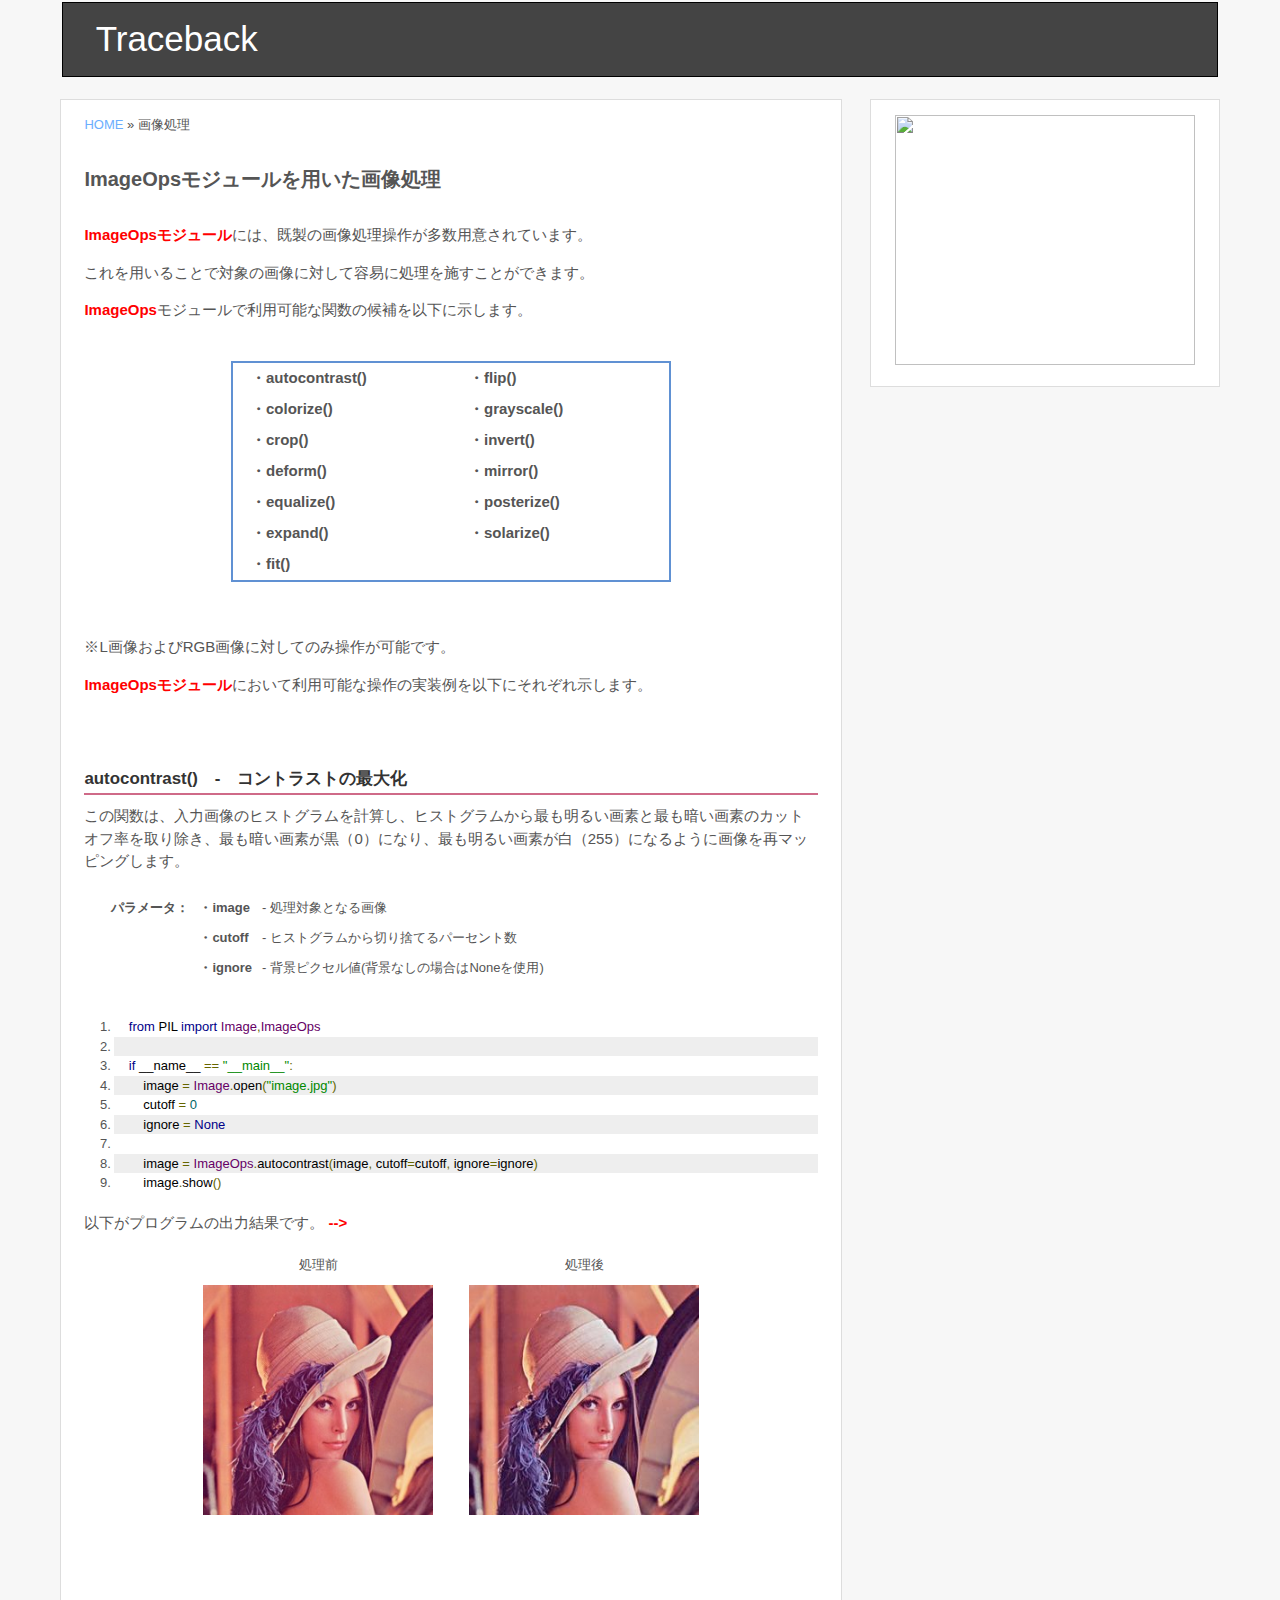
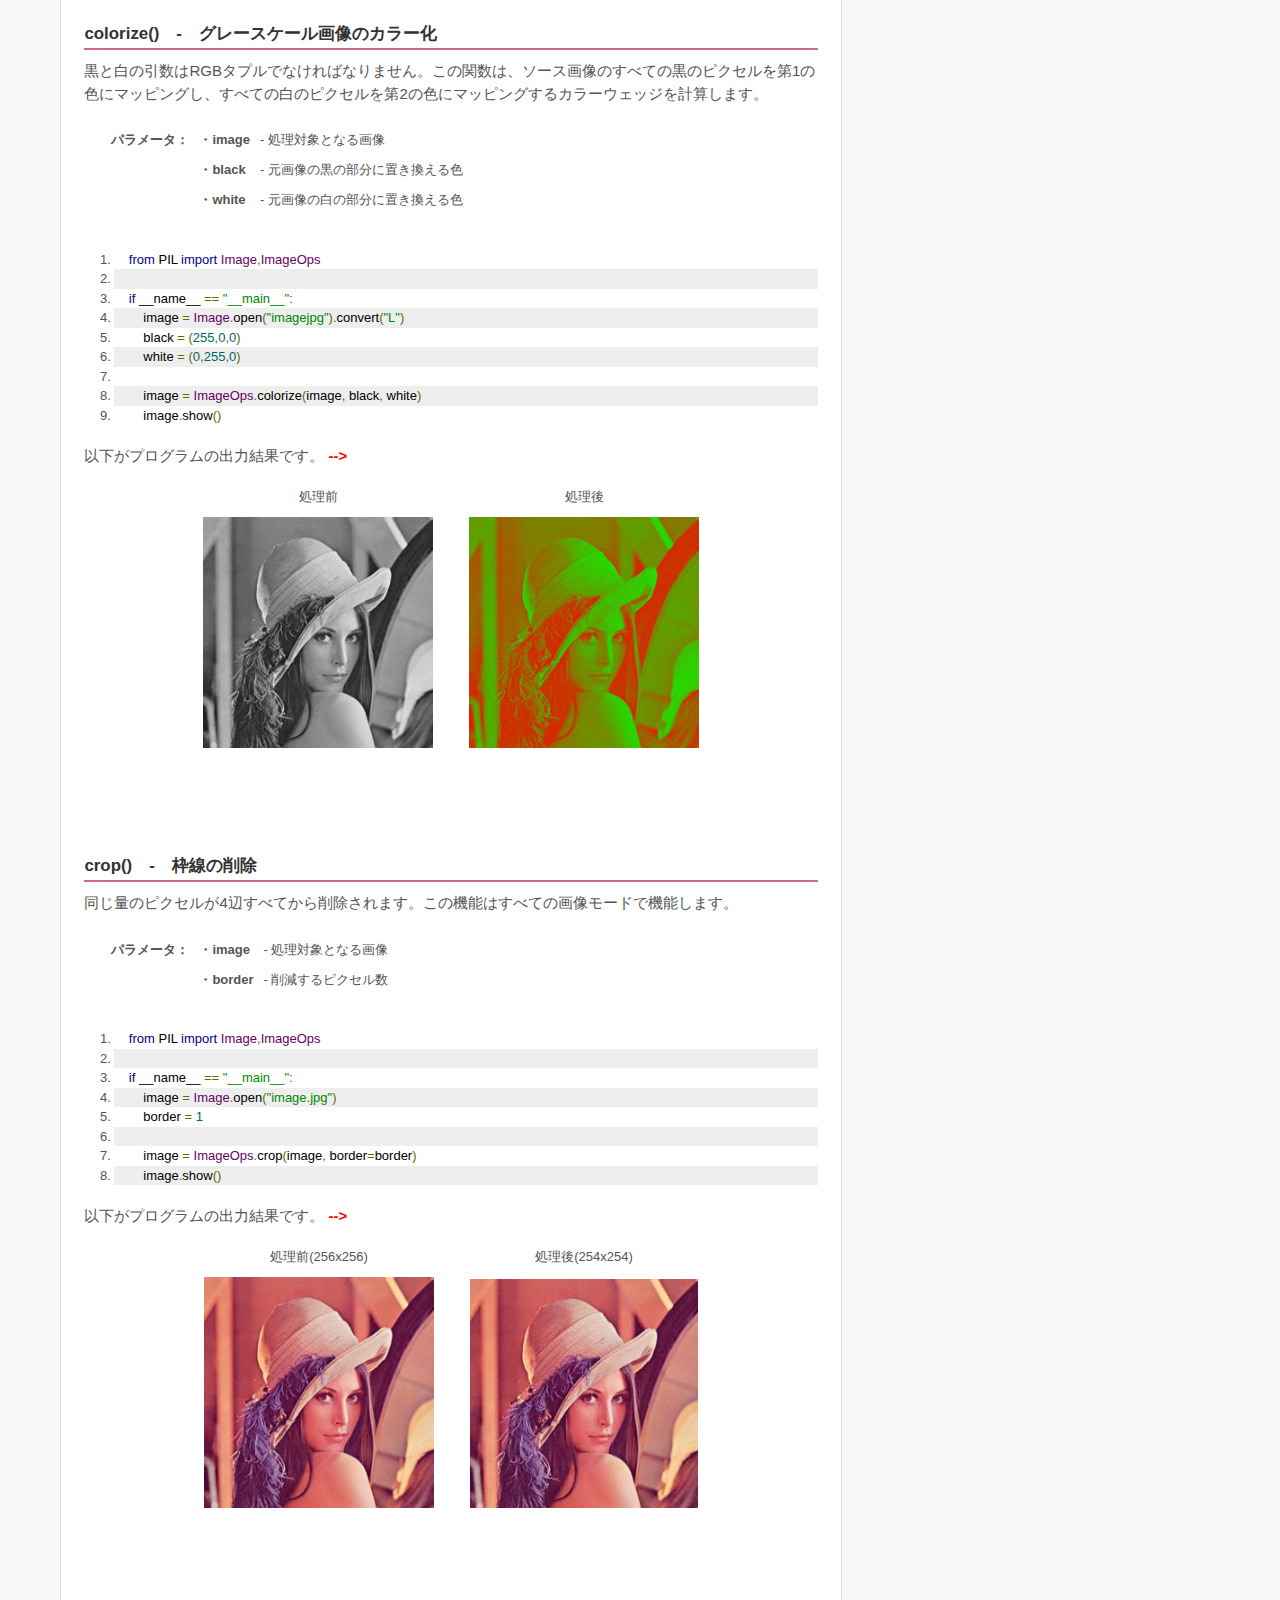
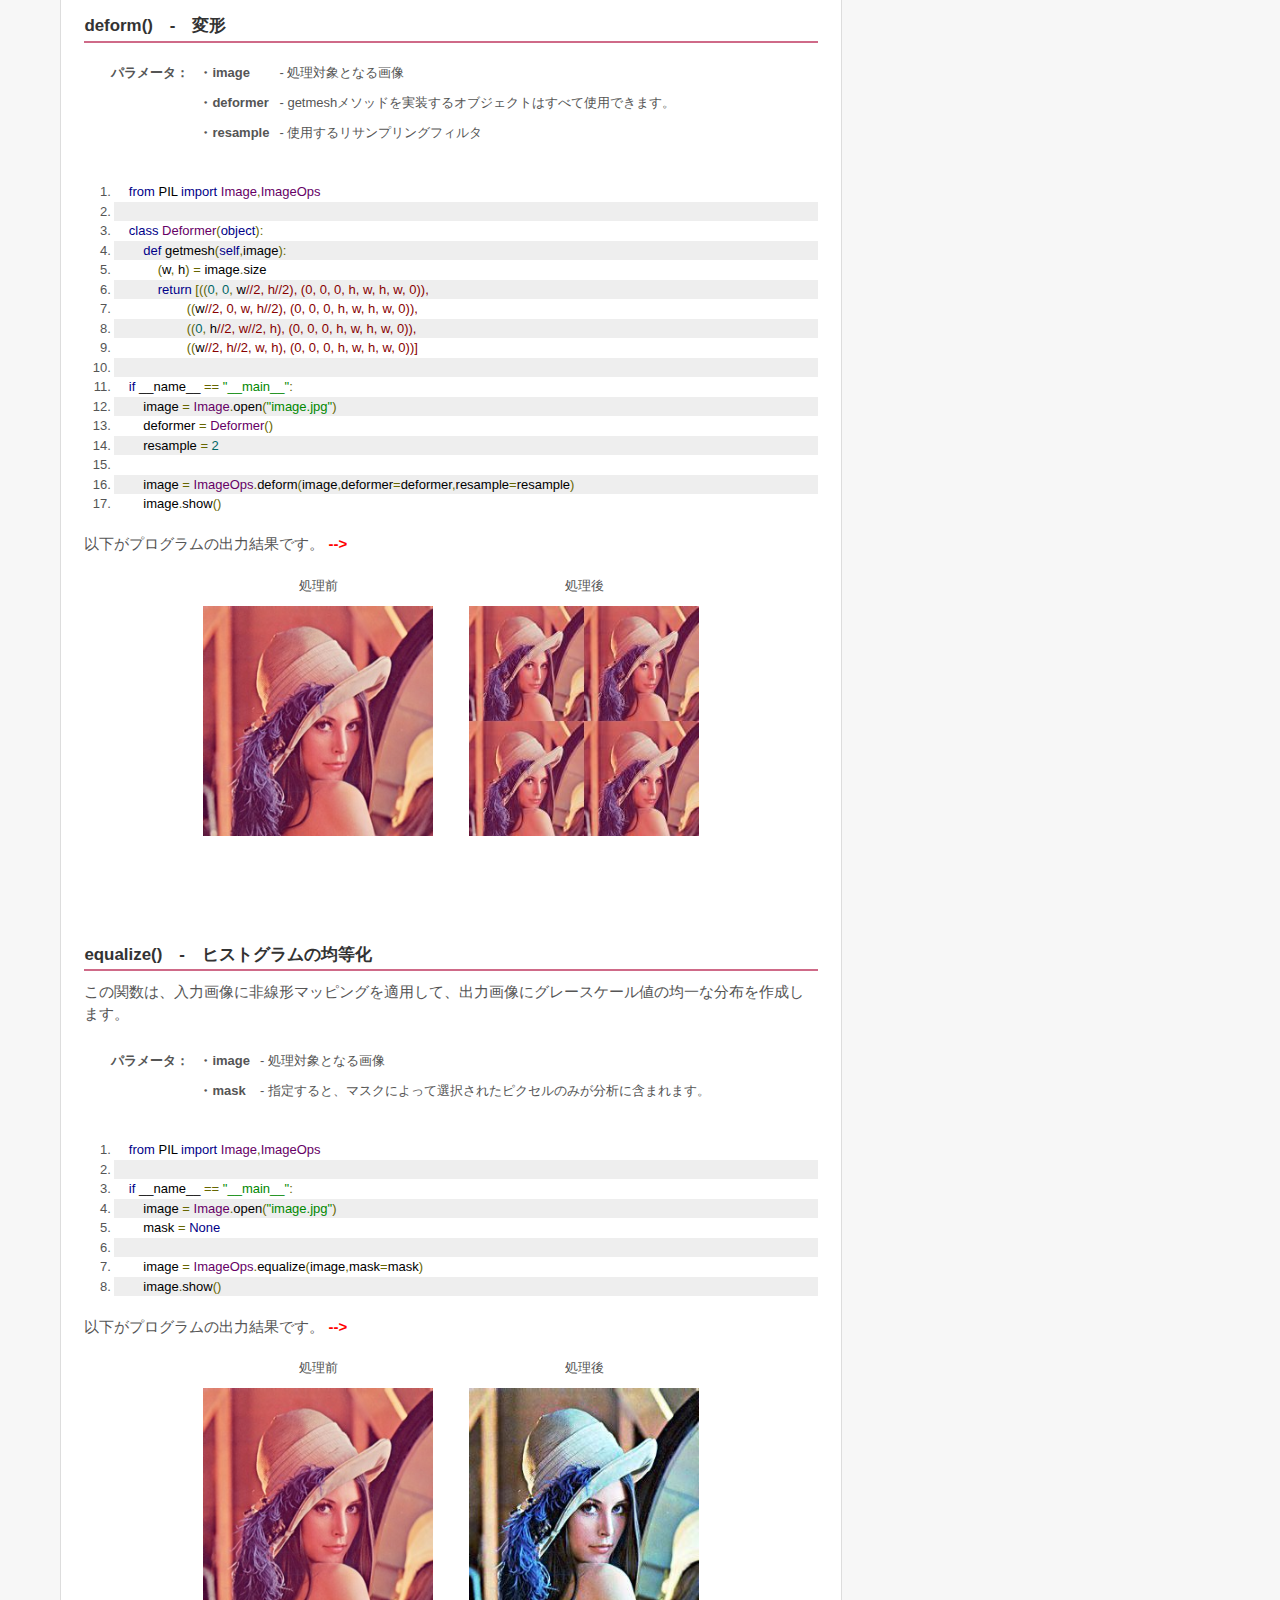
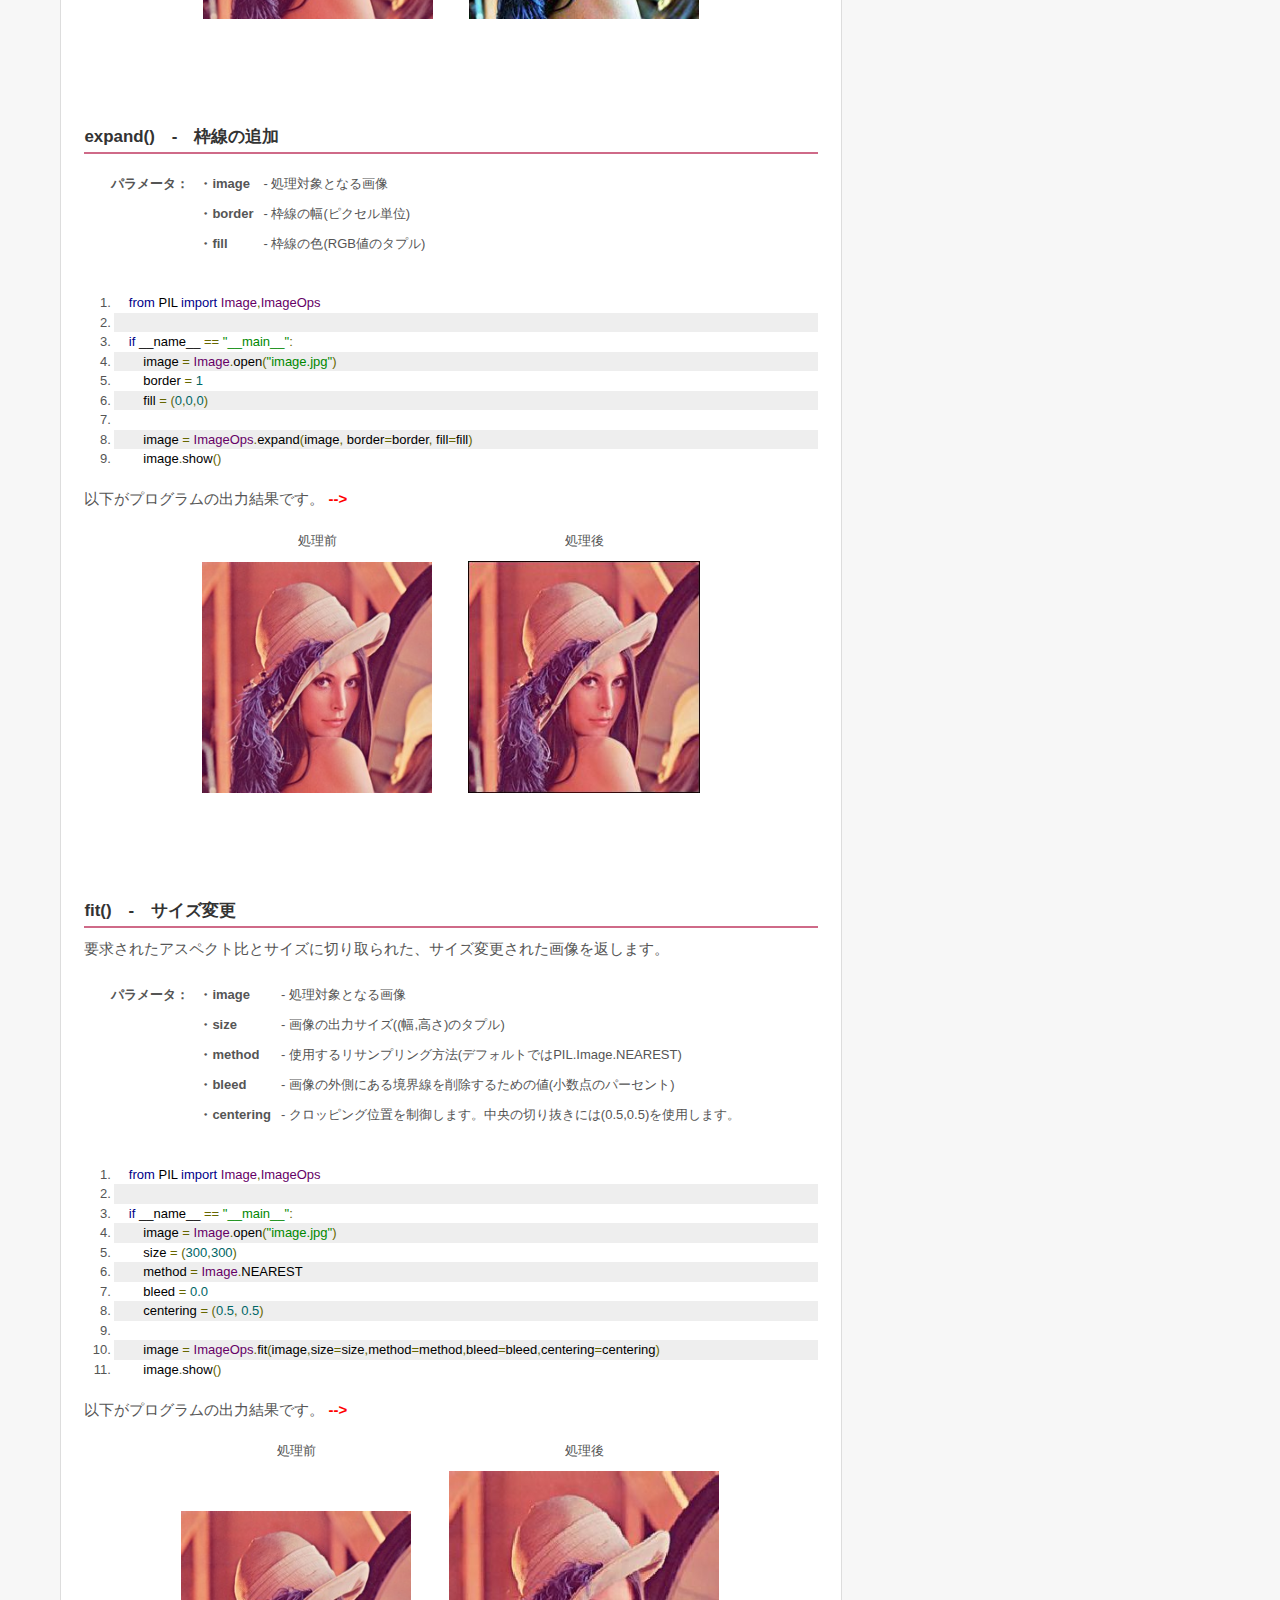
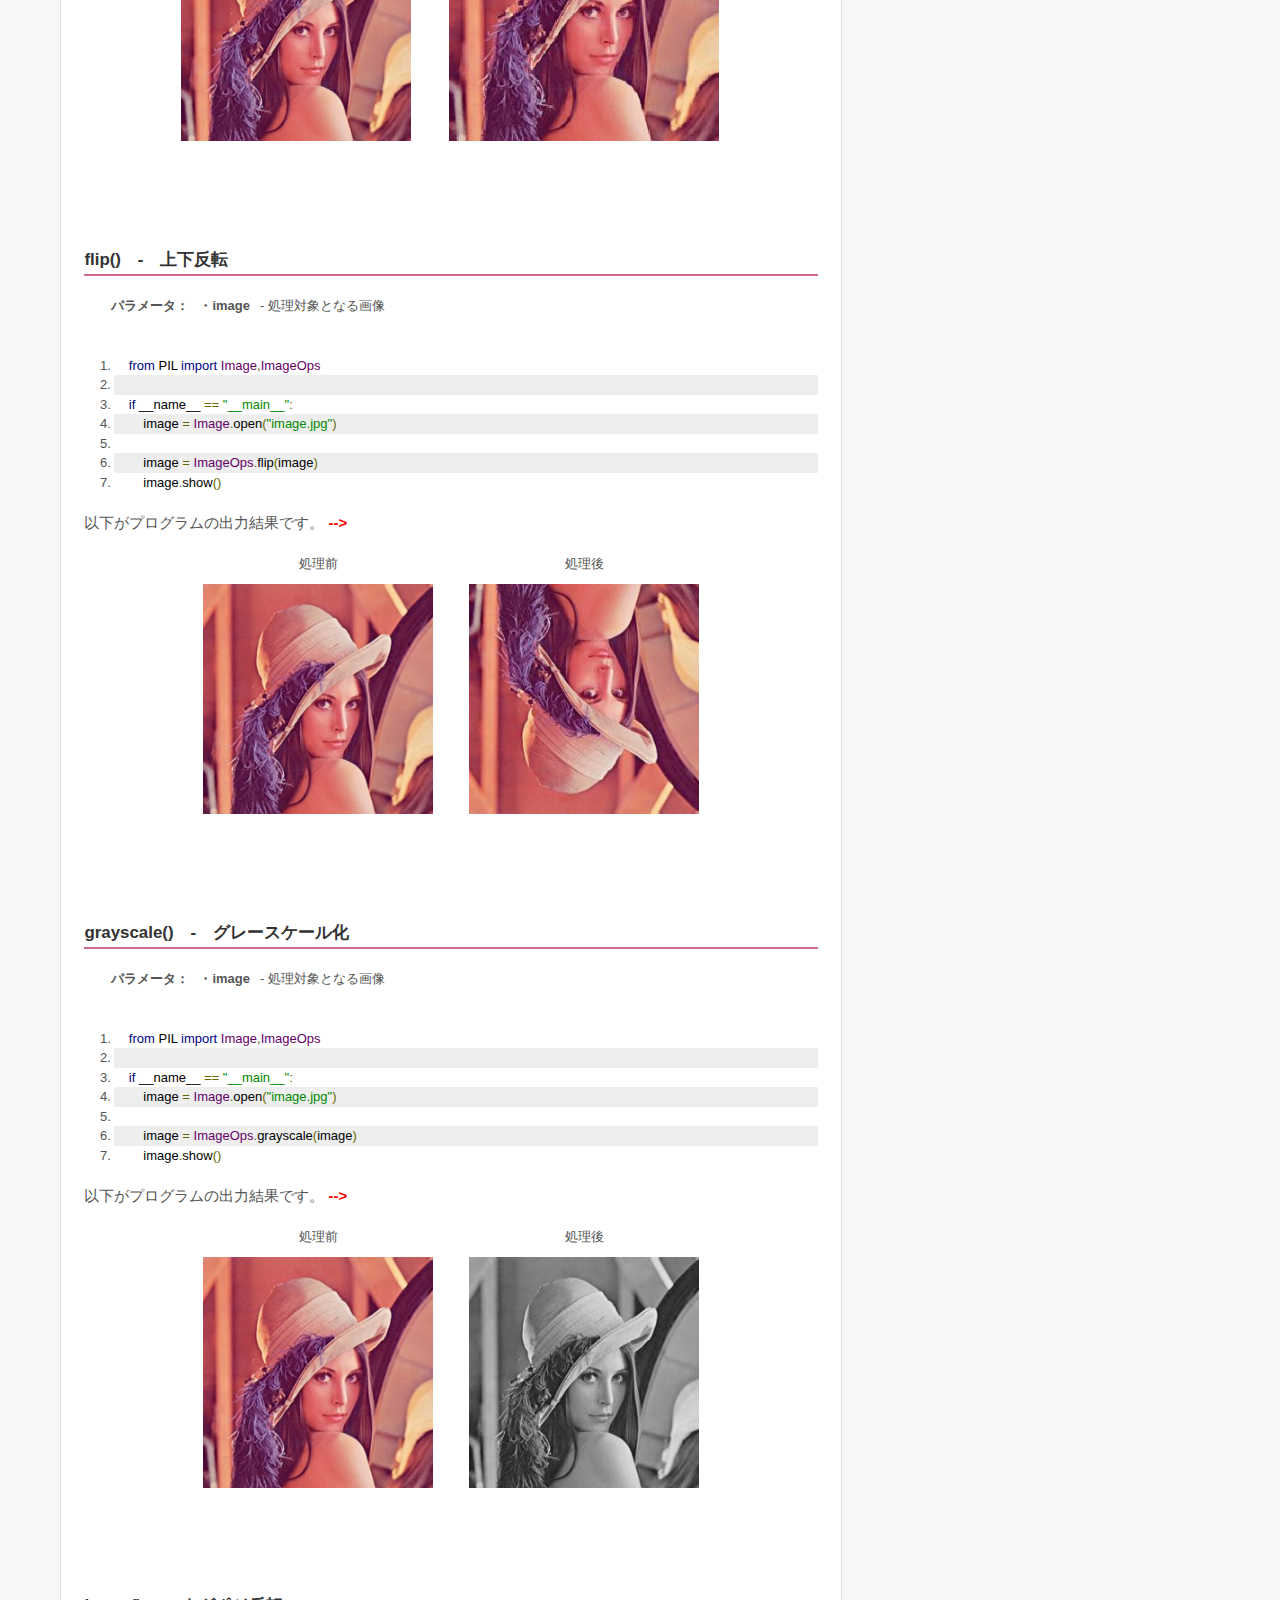
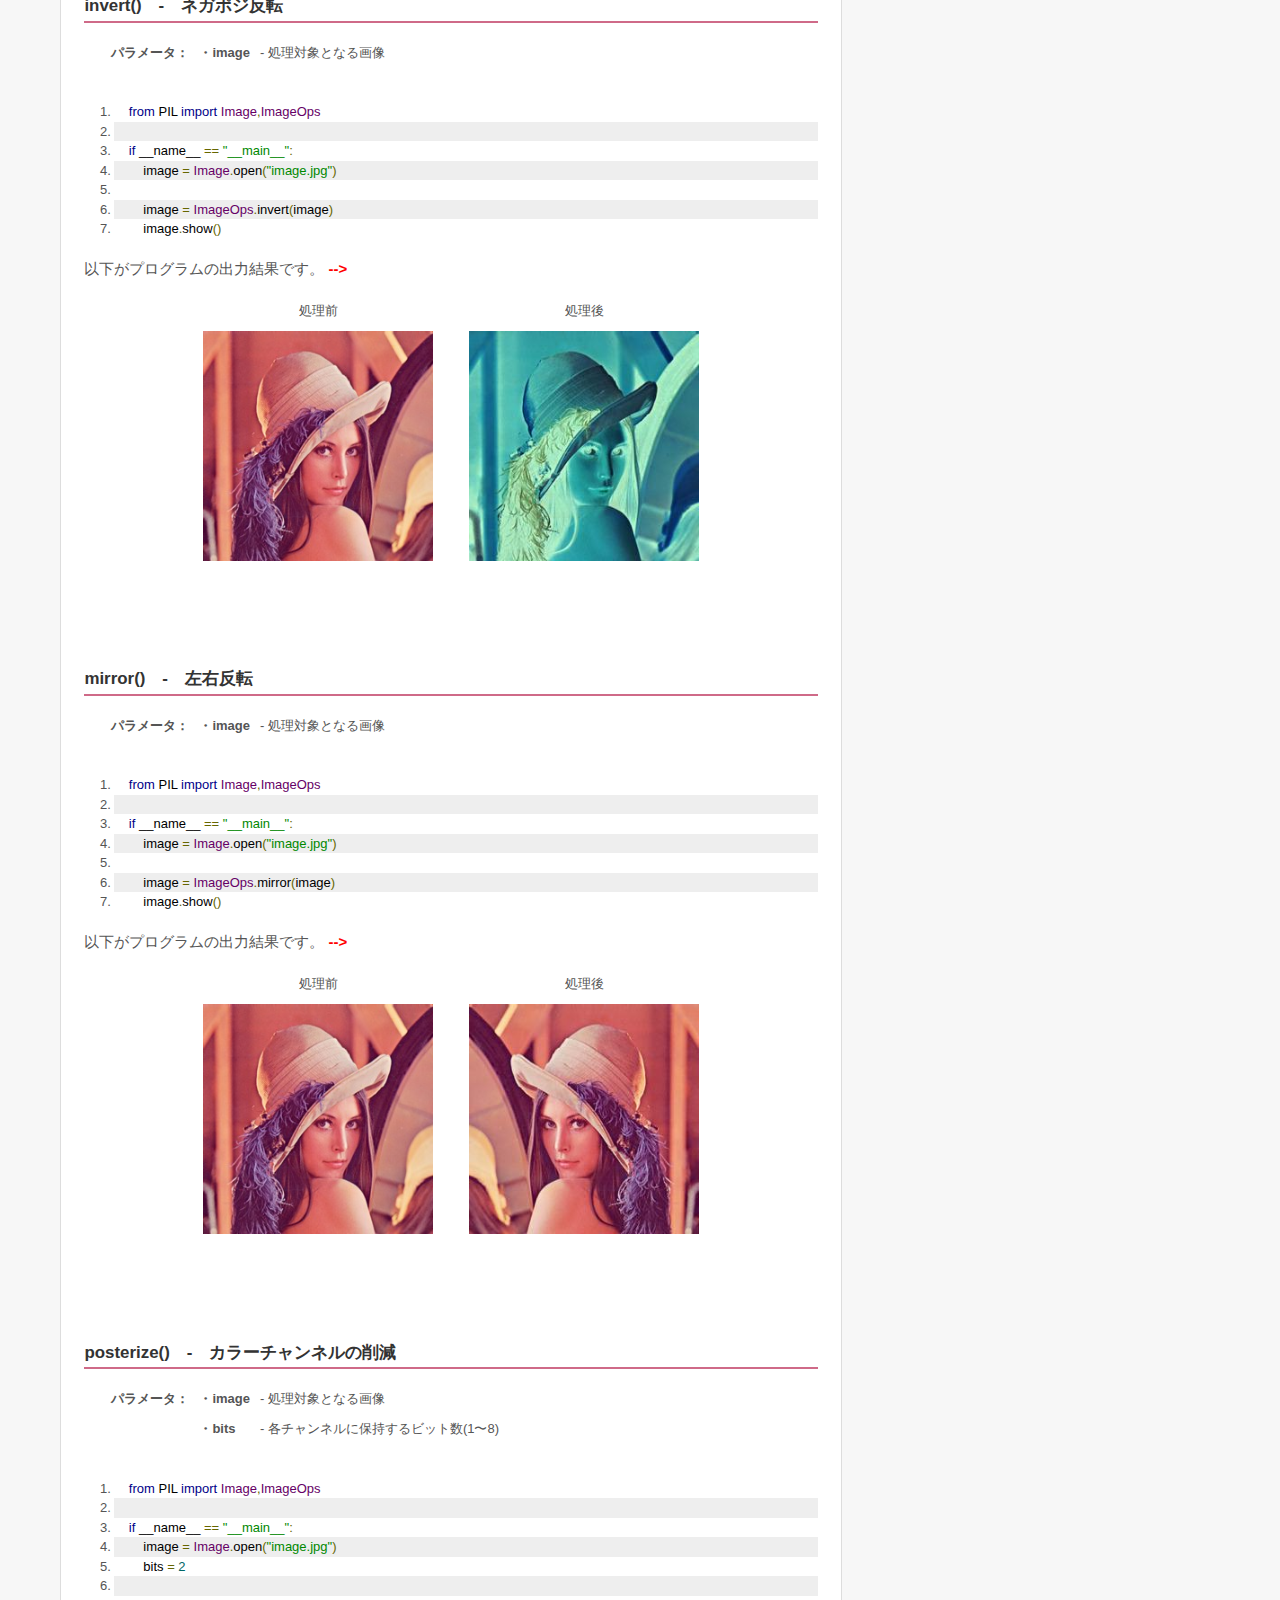
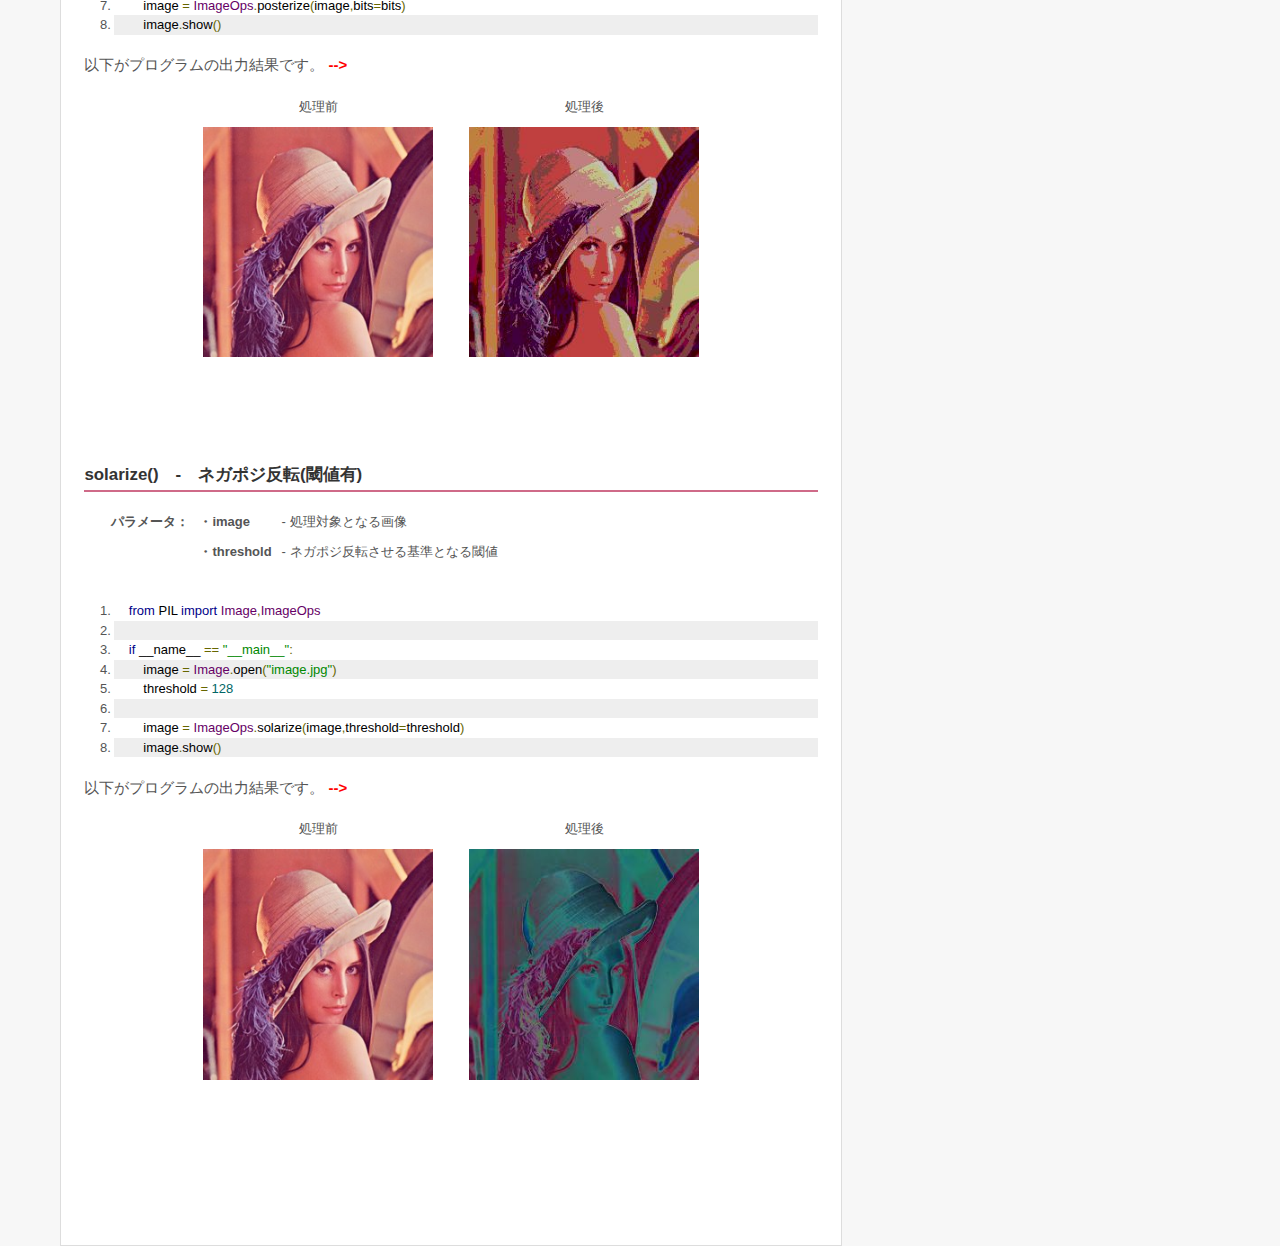
<file: article/PIL_ImageOps.html>
<!DOCTYPE html>
<html lang="ja">

<head>
	<meta charset="UTF-8">
	<meta name="viewport" content="width=device-width, user-scalable=yes, maximum-scale=1.0, minimum-scale=1.0">
	<meta name="description" content="" />
	<meta name="keywords" content="Python,プログラミング,画像処理,Pillow,PIL,ImageOps" />
	<meta property="og:url" content="http://traceback.html.xdomain.jp/article/PIL_ImageOps.html" />
	<meta property="og:image" content="http://traceback.html.xdomain.jp/images/imgMain.jpg" />
	<meta property="og:type" content="article" />
	<title>[Python] ImageOpsモジュールを用いた画像処理 | Traceback</title>
	<link rel="profile" href="http://gmpg.org/xfn/11">
	<link rel="stylesheet" type="text/css" media="all" href="../style.css">
	<link href="../prettify.css" type="text/css" rel="stylesheet">
	<style type="text/css">
	</style>
	<!--[if lt IE 9]>
	<script src="js/html5.js"></script>
	<script src="js/css3-mediaqueries.js"></script>
	<![endif]-->
	<script type="text/javascript" src="../js/prettify.js"></script>
	<script src="../js/jquery1.4.4.min.js"></script>
	<script src="../js/script.js"></script>
</head>

<body onload="prettyPrint()">

	<nav id="mainNav">
		<div class="inner">
			<div style="margin:2px;padding:10px;background-color:#444;border:1px solid black;">
				<a href="../index.html"><font color="#FFF" style="margin-left:2%;font-size:35px;">Traceback</font></a>
			</div>
		</div>
	</nav>

	<div id="wrapper">
		<section id="main">
			<a href="../index.html" style="margin-left:3%;">HOME</a> &raquo; 画像処理<br>
			<section id="post-250" class="content">
				<article class="post">
					<section class="content">
						<b style="margin-left:3%;font-size:20px;">ImageOpsモジュールを用いた画像処理</b>
						<article class="post">
              <div style="margin-left:3%;margin-right:3%;">
								<p><b style="color:red;">ImageOpsモジュール</b>には、既製の画像処理操作が多数用意されています。</p>
								<p>これを用いることで対象の画像に対して容易に処理を施すことができます。</p>
								<p><b style="color:red;">ImageOps</b>モジュールで利用可能な関数の候補を以下に示します。</p><br>
								<div align="center">
									<table style="table-layout:fixed;border:2px solid #6091d3;" width="60%">
										<tr>
	          					<td style="background-color:transparent;padding:5px;border-style:none;"><b>&emsp;<a href="#autocontrast">・autocontrast()</a></b></td>
											<td style="background-color:transparent;padding:5px;border-style:none;"><b>&emsp;<a href="#flip">・flip()</a></b></td>
										</tr>
										<tr>
	          					<td style="background-color:transparent;padding:5px;border-style:none;"><b>&emsp;<a href="#colorize">・colorize()</a></b></td>
											<td style="background-color:transparent;padding:5px;border-style:none;"><b>&emsp;<a href="#grayscale">・grayscale()</a></b></td>
										</tr>
										<tr>
	          					<td style="background-color:transparent;padding:5px;border-style:none;"><b>&emsp;<a href="#crop">・crop()</a></b></td>
											<td style="background-color:transparent;padding:5px;border-style:none;"><b>&emsp;<a href="#invert">・invert()</a></b></td>
										</tr>
										<tr>
	          					<td style="background-color:transparent;padding:5px;border-style:none;"><b>&emsp;<a href="#deform">・deform()</a></b></td>
											<td style="background-color:transparent;padding:5px;border-style:none;"><b>&emsp;<a href="#mirror">・mirror()</a></b></td>
										</tr>
										<tr>
	          					<td style="background-color:transparent;padding:5px;border-style:none;"><b>&emsp;<a href="#equalize">・equalize()</a></b></td>
											<td style="background-color:transparent;padding:5px;border-style:none;"><b>&emsp;<a href="#posterize">・posterize()</a></b></td>
										</tr>
										<tr>
	          					<td style="background-color:transparent;padding:5px;border-style:none;"><b>&emsp;<a href="#expand">・expand()</a></b></td>
											<td style="background-color:transparent;padding:5px;border-style:none;"><b>&emsp;<a href="#solarize">・solarize()</a></b></td>
										</tr>
										<tr>
	          					<td style="background-color:transparent;padding:5px;border-style:none;"><b>&emsp;<a href="#fit">・fit()</a></b></td>
											<td style="background-color:transparent;padding:5px;border-style:none;"><b>&emsp;</b></td>
										</tr>
	          			</table>
								</div><br><br>
								<p>※L画像およびRGB画像に対してのみ操作が可能です。</p>
								<p><b style="color:red;">ImageOpsモジュール</b>において利用可能な操作の実装例を以下にそれぞれ示します。</p>
								<div style="margin-bottom:60px;"></div>
								<h2 id="autocontrast"><b>autocontrast()&emsp;-&emsp;コントラストの最大化</b></h2>
								<p>この関数は、入力画像のヒストグラムを計算し、ヒストグラムから最も明るい画素と最も暗い画素のカットオフ率を取り除き、最も暗い画素が黒（0）になり、最も明るい画素が白（255）になるように画像を再マッピングします。</p>
								<div style="margin-left:3%;">
									<table style="table-layout:fixed;" align="left">
										<tr>
											<td style="background-color:transparent;padding:5px;border-style:none;"><b>パラメータ：</b></td>
											<td style="background-color:transparent;padding:5px;border-style:none;"><b>・image</b></td>
											<td style="background-color:transparent;padding:5px;border-style:none;"> - 処理対象となる画像</td>
										</tr>
										<tr>
											<td style="background-color:transparent;padding:5px;border-style:none;"></td>
											<td style="background-color:transparent;padding:5px;border-style:none;"><b>・cutoff</b></td>
											<td style="background-color:transparent;padding:5px;border-style:none;"> - ヒストグラムから切り捨てるパーセント数</td>
										</tr>
										<tr>
											<td style="background-color:transparent;padding:5px;border-style:none;"></td>
											<td style="background-color:transparent;padding:5px;border-style:none;"><b>・ignore</b></td>
											<td style="background-color:transparent;padding:5px;border-style:none;"> - 背景ピクセル値(背景なしの場合はNoneを使用)</td>
										</tr>
									</table>
								</div><br clear="all"><br>
								<pre><code class="prettyprint linenums">    from PIL import Image,ImageOps

    if __name__ == "__main__":
        image = Image.open("image.jpg")
        cutoff = 0
        ignore = None

        image = ImageOps.autocontrast(image, cutoff=cutoff, ignore=ignore)
        image.show()</code></pre><br>
								<p>以下がプログラムの出力結果です。<b style="color:red;"> --> </b></p>
								<div align="center">
									<table border="1" cellspacing="0">
										<tr>
											<td style="background-color:transparent;border-style:none;padding:5px;text-align:center;">処理前</td>
											<td style="background-color:transparent;border-style:none;padding:5px;text-align:center;">処理後</td>
										</tr>
										<tr>
											<td style="background-color:transparent;border-style:none;padding:5px;text-align:center;"><img border="0" src="../images/Lenna.jpg" width="" alt="" title=""></td>
											<td style="background-color:transparent;border-style:none;padding:5px;text-align:center;"><img border="0" src="../images/ImageOps_autocontrast.jpg" width="" alt="autocontrast()" title="autocontrast()"></td>
										</tr>
									</table><br>
								</div>
								<div style="margin-bottom:60px;"></div>
								<h2 id="colorize"><b>colorize()&emsp;-&emsp;グレースケール画像のカラー化</b></h2>
								<p>黒と白の引数はRGBタプルでなければなりません。この関数は、ソース画像のすべての黒のピクセルを第1の色にマッピングし、すべての白のピクセルを第2の色にマッピングするカラーウェッジを計算します。</p>
								<div style="margin-left:3%;">
									<table style="table-layout:fixed;" align="left">
										<tr>
											<td style="background-color:transparent;padding:5px;border-style:none;"><b>パラメータ：</b></td>
											<td style="background-color:transparent;padding:5px;border-style:none;"><b>・image</b></td>
											<td style="background-color:transparent;padding:5px;border-style:none;"> - 処理対象となる画像</td>
										</tr>
										<tr>
											<td style="background-color:transparent;padding:5px;border-style:none;"></td>
											<td style="background-color:transparent;padding:5px;border-style:none;"><b>・black</b></td>
											<td style="background-color:transparent;padding:5px;border-style:none;"> - 元画像の黒の部分に置き換える色</td>
										</tr>
										<tr>
											<td style="background-color:transparent;padding:5px;border-style:none;"></td>
											<td style="background-color:transparent;padding:5px;border-style:none;"><b>・white</b></td>
											<td style="background-color:transparent;padding:5px;border-style:none;"> - 元画像の白の部分に置き換える色</td>
										</tr>
									</table>
								</div><br clear="all"><br>
								<pre><code class="prettyprint linenums">    from PIL import Image,ImageOps

    if __name__ == "__main__":
        image = Image.open("imagejpg").convert("L")
        black = (255,0,0)
        white = (0,255,0)

        image = ImageOps.colorize(image, black, white)
        image.show()</code></pre><br>
								<p>以下がプログラムの出力結果です。<b style="color:red;"> --> </b></p>
								<div align="center">
									<table border="1" cellspacing="0">
										<tr>
											<td style="background-color:transparent;border-style:none;padding:5px;text-align:center;">処理前</td>
											<td style="background-color:transparent;border-style:none;padding:5px;text-align:center;">処理後</td>
										</tr>
										<tr>
											<td style="background-color:transparent;border-style:none;padding:5px;text-align:center;"><img border="0" src="../images/gray.jpg" width="" alt="" title=""></td>
											<td style="background-color:transparent;border-style:none;padding:5px;text-align:center;"><img border="0" src="../images/ImageOps_colorize.jpg" width="" alt="colorize()" title="colorize()"></td>
										</tr>
									</table><br>
								</div>
								<div style="margin-bottom:60px;"></div>
								<h2 id="crop"><b>crop()&emsp;-&emsp;枠線の削除</b></h2>
								<p>同じ量のピクセルが4辺すべてから削除されます。この機能はすべての画像モードで機能します。</p>
								<div style="margin-left:3%;">
									<table style="table-layout:fixed;" align="left">
										<tr>
											<td style="background-color:transparent;padding:5px;border-style:none;"><b>パラメータ：</b></td>
											<td style="background-color:transparent;padding:5px;border-style:none;"><b>・image</b></td>
											<td style="background-color:transparent;padding:5px;border-style:none;"> - 処理対象となる画像</td>
										</tr>
										<tr>
											<td style="background-color:transparent;padding:5px;border-style:none;"></td>
											<td style="background-color:transparent;padding:5px;border-style:none;"><b>・border</b></td>
											<td style="background-color:transparent;padding:5px;border-style:none;"> - 削減するピクセル数</td>
										</tr>
									</table>
								</div><br clear="all"><br>
								<pre><code class="prettyprint linenums">    from PIL import Image,ImageOps

    if __name__ == "__main__":
        image = Image.open("image.jpg")
        border = 1

        image = ImageOps.crop(image, border=border)
        image.show()</code></pre><br>
								<p>以下がプログラムの出力結果です。<b style="color:red;"> --> </b></p>
								<div align="center">
									<table border="1" cellspacing="0">
										<tr>
											<td style="background-color:transparent;border-style:none;padding:5px;text-align:center;">処理前(256x256)</td>
											<td style="background-color:transparent;border-style:none;padding:5px;text-align:center;">処理後(254x254)</td>
										</tr>
										<tr>
											<td style="background-color:transparent;border-style:none;padding:5px;text-align:center;"><img border="0" src="../images/Lenna.jpg" width="" alt="" title=""></td>
											<td style="background-color:transparent;border-style:none;padding:5px;text-align:center;"><img border="0" src="../images/ImageOps_crop_border_1.jpg" width="" alt="crop()_border_1" title="crop()_border_1"></td>
										</tr>
									</table><br>
								</div>
								<div style="margin-bottom:60px;"></div>
								<h2 id="deform"><b>deform()&emsp;-&emsp;変形</b></h2>
								<div style="margin-left:3%;">
									<table style="table-layout:fixed;" align="left">
										<tr>
											<td style="background-color:transparent;padding:5px;border-style:none;"><b>パラメータ：</b></td>
											<td style="background-color:transparent;padding:5px;border-style:none;"><b>・image</b></td>
											<td style="background-color:transparent;padding:5px;border-style:none;"> - 処理対象となる画像</td>
										</tr>
										<tr>
											<td style="background-color:transparent;padding:5px;border-style:none;"></td>
											<td style="background-color:transparent;padding:5px;border-style:none;"><b>・deformer</b></td>
											<td style="background-color:transparent;padding:5px;border-style:none;"> - getmeshメソッドを実装するオブジェクトはすべて使用できます。</td>
										</tr>
										<tr>
											<td style="background-color:transparent;padding:5px;border-style:none;"></td>
											<td style="background-color:transparent;padding:5px;border-style:none;"><b>・resample</b></td>
											<td style="background-color:transparent;padding:5px;border-style:none;"> - 使用するリサンプリングフィルタ</td>
										</tr>
									</table>
								</div><br clear="all"><br>
								<pre><code class="prettyprint linenums">    from PIL import Image,ImageOps

    class Deformer(object):
        def getmesh(self,image):
            (w, h) = image.size
            return [((0, 0, w//2, h//2), (0, 0, 0, h, w, h, w, 0)),
                    ((w//2, 0, w, h//2), (0, 0, 0, h, w, h, w, 0)),
                    ((0, h//2, w//2, h), (0, 0, 0, h, w, h, w, 0)),
                    ((w//2, h//2, w, h), (0, 0, 0, h, w, h, w, 0))]

    if __name__ == "__main__":
        image = Image.open("image.jpg")
        deformer = Deformer()
        resample = 2

        image = ImageOps.deform(image,deformer=deformer,resample=resample)
        image.show()</code></pre><br>
								<p>以下がプログラムの出力結果です。<b style="color:red;"> --> </b></p>
								<div align="center">
									<table border="1" cellspacing="0">
										<tr>
											<td style="background-color:transparent;border-style:none;padding:5px;text-align:center;">処理前</td>
											<td style="background-color:transparent;border-style:none;padding:5px;text-align:center;">処理後</td>
										</tr>
										<tr>
											<td style="background-color:transparent;border-style:none;padding:5px;text-align:center;"><img border="0" src="../images/Lenna.jpg" width="" alt="" title=""></td>
											<td style="background-color:transparent;border-style:none;padding:5px;text-align:center;"><img border="0" src="../images/ImageOps_deform.jpg" width="" alt="" title=""></td>
										</tr>
									</table><br>
								</div>
								<div style="margin-bottom:60px;"></div>
								<h2 id="equalize"><b>equalize()&emsp;-&emsp;ヒストグラムの均等化</b></h2>
								<p>この関数は、入力画像に非線形マッピングを適用して、出力画像にグレースケール値の均一な分布を作成します。</p>
								<div style="margin-left:3%;">
									<table style="table-layout:fixed;" align="left">
										<tr>
											<td style="background-color:transparent;padding:5px;border-style:none;"><b>パラメータ：</b></td>
											<td style="background-color:transparent;padding:5px;border-style:none;"><b>・image</b></td>
											<td style="background-color:transparent;padding:5px;border-style:none;"> - 処理対象となる画像</td>
										</tr>
										<tr>
											<td style="background-color:transparent;padding:5px;border-style:none;"></td>
											<td style="background-color:transparent;padding:5px;border-style:none;"><b>・mask</b></td>
											<td style="background-color:transparent;padding:5px;border-style:none;"> - 指定すると、マスクによって選択されたピクセルのみが分析に含まれます。</td>
										</tr>
									</table>
								</div><br clear="all"><br>
								<pre><code class="prettyprint linenums">    from PIL import Image,ImageOps

    if __name__ == "__main__":
        image = Image.open("image.jpg")
        mask = None

        image = ImageOps.equalize(image,mask=mask)
        image.show()</code></pre><br>
								<p>以下がプログラムの出力結果です。<b style="color:red;"> --> </b></p>
								<div align="center">
									<table border="1" cellspacing="0">
										<tr>
											<td style="background-color:transparent;border-style:none;padding:5px;text-align:center;">処理前</td>
											<td style="background-color:transparent;border-style:none;padding:5px;text-align:center;">処理後</td>
										</tr>
										<tr>
											<td style="background-color:transparent;border-style:none;padding:5px;text-align:center;"><img border="0" src="../images/Lenna.jpg" width="" alt="" title=""></td>
											<td style="background-color:transparent;border-style:none;padding:5px;text-align:center;"><img border="0" src="../images/ImageOps_equalize.jpg" width="" alt="equalize()" title="equalize()"></td>
										</tr>
									</table><br>
								</div>
								<div style="margin-bottom:60px;"></div>
								<h2 id="expand"><b>expand()&emsp;-&emsp;枠線の追加</b></h2>
								<div style="margin-left:3%;">
									<table style="table-layout:fixed;" align="left">
										<tr>
											<td style="background-color:transparent;padding:5px;border-style:none;"><b>パラメータ：</b></td>
											<td style="background-color:transparent;padding:5px;border-style:none;"><b>・image</b></td>
											<td style="background-color:transparent;padding:5px;border-style:none;"> - 処理対象となる画像</td>
										</tr>
										<tr>
											<td style="background-color:transparent;padding:5px;border-style:none;"></td>
											<td style="background-color:transparent;padding:5px;border-style:none;"><b>・border</b></td>
											<td style="background-color:transparent;padding:5px;border-style:none;"> - 枠線の幅(ピクセル単位)</td>
										</tr>
										<tr>
											<td style="background-color:transparent;padding:5px;border-style:none;"></td>
											<td style="background-color:transparent;padding:5px;border-style:none;"><b>・fill</b></td>
											<td style="background-color:transparent;padding:5px;border-style:none;"> - 枠線の色(RGB値のタプル)</td>
										</tr>
									</table>
								</div><br clear="all"><br>
								<pre><code class="prettyprint linenums">    from PIL import Image,ImageOps

    if __name__ == "__main__":
        image = Image.open("image.jpg")
        border = 1
        fill = (0,0,0)

        image = ImageOps.expand(image, border=border, fill=fill)
        image.show()</code></pre><br>
								<p>以下がプログラムの出力結果です。<b style="color:red;"> --> </b></p>
								<div align="center">
									<table border="1" cellspacing="0">
										<tr>
											<td style="background-color:transparent;border-style:none;padding:5px;text-align:center;">処理前</td>
											<td style="background-color:transparent;border-style:none;padding:5px;text-align:center;">処理後</td>
										</tr>
										<tr>
											<td style="background-color:transparent;border-style:none;padding:5px;text-align:center;"><img border="0" src="../images/Lenna.jpg" width="" alt="" title=""></td>
											<td style="background-color:transparent;border-style:none;padding:5px;text-align:center;"><img border="0" src="../images/ImageOps_expand.jpg" width="" alt="" title=""></td>
										</tr>
									</table><br>
								</div>
								<div style="margin-bottom:60px;"></div>
								<h2 id="fit"><b>fit()&emsp;-&emsp;サイズ変更</b></h2>
								<p>要求されたアスペクト比とサイズに切り取られた、サイズ変更された画像を返します。</p>
								<div style="margin-left:3%;">
									<table style="table-layout:fixed;" align="left">
										<tr>
											<td style="background-color:transparent;padding:5px;border-style:none;"><b>パラメータ：</b></td>
											<td style="background-color:transparent;padding:5px;border-style:none;"><b>・image</b></td>
											<td style="background-color:transparent;padding:5px;border-style:none;"> - 処理対象となる画像</td>
										</tr>
										<tr>
											<td style="background-color:transparent;padding:5px;border-style:none;"></td>
											<td style="background-color:transparent;padding:5px;border-style:none;"><b>・size</b></td>
											<td style="background-color:transparent;padding:5px;border-style:none;"> - 画像の出力サイズ((幅,高さ)のタプル)</td>
										</tr>
										<tr>
											<td style="background-color:transparent;padding:5px;border-style:none;"></td>
											<td style="background-color:transparent;padding:5px;border-style:none;"><b>・method</b></td>
											<td style="background-color:transparent;padding:5px;border-style:none;"> - 使用するリサンプリング方法(デフォルトではPIL.Image.NEAREST)</td>
										</tr>
										<tr>
											<td style="background-color:transparent;padding:5px;border-style:none;"></td>
											<td style="background-color:transparent;padding:5px;border-style:none;"><b>・bleed</b></td>
											<td style="background-color:transparent;padding:5px;border-style:none;"> - 画像の外側にある境界線を削除するための値(小数点のパーセント)</td>
										</tr>
										<tr>
											<td style="background-color:transparent;padding:5px;border-style:none;"></td>
											<td style="background-color:transparent;padding:5px;border-style:none;"><b>・centering</b></td>
											<td style="background-color:transparent;padding:5px;border-style:none;"> - クロッピング位置を制御します。中央の切り抜きには(0.5,0.5)を使用します。</td>
										</tr>
									</table>
								</div><br clear="all"><br>
								<pre><code class="prettyprint linenums">    from PIL import Image,ImageOps

    if __name__ == "__main__":
        image = Image.open("image.jpg")
        size = (300,300)
        method = Image.NEAREST
        bleed = 0.0
        centering = (0.5, 0.5)

        image = ImageOps.fit(image,size=size,method=method,bleed=bleed,centering=centering)
        image.show()</code></pre><br>
								<p>以下がプログラムの出力結果です。<b style="color:red;"> --> </b></p>
								<div align="center">
									<table border="1" cellspacing="0">
										<tr>
											<td style="background-color:transparent;border-style:none;padding:5px;text-align:center;">処理前</td>
											<td style="background-color:transparent;border-style:none;padding:5px;text-align:center;">処理後</td>
										</tr>
										<tr>
											<td style="background-color:transparent;border-style:none;padding:5px;text-align:center;"><img border="0" src="../images/Lenna.jpg" width="" alt="" title=""></td>
											<td style="background-color:transparent;border-style:none;padding:5px;text-align:center;"><img border="0" src="../images/ImageOps_fit.jpg" width="" alt="fit()" title="fit()"></td>
										</tr>
									</table><br>
								</div>
								<div style="margin-bottom:60px;"></div>
								<h2 id="flip"><b>flip()&emsp;-&emsp;上下反転</b></h2>
								<div style="margin-left:3%;">
									<table style="table-layout:fixed;" align="left">
										<tr>
											<td style="background-color:transparent;padding:5px;border-style:none;"><b>パラメータ：</b></td>
											<td style="background-color:transparent;padding:5px;border-style:none;"><b>・image</b></td>
											<td style="background-color:transparent;padding:5px;border-style:none;"> - 処理対象となる画像</td>
										</tr>
									</table>
								</div><br clear="all"><br>
								<pre><code class="prettyprint linenums">    from PIL import Image,ImageOps

    if __name__ == "__main__":
        image = Image.open("image.jpg")

        image = ImageOps.flip(image)
        image.show()</code></pre><br>
								<p>以下がプログラムの出力結果です。<b style="color:red;"> --> </b></p>
								<div align="center">
									<table border="1" cellspacing="0">
										<tr>
											<td style="background-color:transparent;border-style:none;padding:5px;text-align:center;">処理前</td>
											<td style="background-color:transparent;border-style:none;padding:5px;text-align:center;">処理後</td>
										</tr>
										<tr>
											<td style="background-color:transparent;border-style:none;padding:5px;text-align:center;"><img border="0" src="../images/Lenna.jpg" width="" alt="" title=""></td>
											<td style="background-color:transparent;border-style:none;padding:5px;text-align:center;"><img border="0" src="../images/ImageOps_flip.jpg" width="" alt="flip()" title="flip()"></td>
										</tr>
									</table><br>
								</div>
								<div style="margin-bottom:60px;"></div>
								<h2 id="grayscale"><b>grayscale()&emsp;-&emsp;グレースケール化</b></h2>
								<div style="margin-left:3%;">
									<table style="table-layout:fixed;" align="left">
										<tr>
											<td style="background-color:transparent;padding:5px;border-style:none;"><b>パラメータ：</b></td>
											<td style="background-color:transparent;padding:5px;border-style:none;"><b>・image</b></td>
											<td style="background-color:transparent;padding:5px;border-style:none;"> - 処理対象となる画像</td>
										</tr>
									</table>
								</div><br clear="all"><br>
								<pre><code class="prettyprint linenums">    from PIL import Image,ImageOps

    if __name__ == "__main__":
        image = Image.open("image.jpg")

        image = ImageOps.grayscale(image)
        image.show()</code></pre><br>
								<p>以下がプログラムの出力結果です。<b style="color:red;"> --> </b></p>
								<div align="center">
									<table border="1" cellspacing="0">
										<tr>
											<td style="background-color:transparent;border-style:none;padding:5px;text-align:center;">処理前</td>
											<td style="background-color:transparent;border-style:none;padding:5px;text-align:center;">処理後</td>
										</tr>
										<tr>
											<td style="background-color:transparent;border-style:none;padding:5px;text-align:center;"><img border="0" src="../images/Lenna.jpg" width="" alt="" title=""></td>
											<td style="background-color:transparent;border-style:none;padding:5px;text-align:center;"><img border="0" src="../images/ImageOps_grayscale.jpg" width="" alt="grayscale()" title="grayscale()"></td>
										</tr>
									</table><br>
								</div>
								<div style="margin-bottom:60px;"></div>
								<h2 id="invert"><b>invert()&emsp;-&emsp;ネガポジ反転</b></h2>
								<div style="margin-left:3%;">
									<table style="table-layout:fixed;" align="left">
										<tr>
											<td style="background-color:transparent;padding:5px;border-style:none;"><b>パラメータ：</b></td>
											<td style="background-color:transparent;padding:5px;border-style:none;"><b>・image</b></td>
											<td style="background-color:transparent;padding:5px;border-style:none;"> - 処理対象となる画像</td>
										</tr>
									</table>
								</div><br clear="all"><br>
								<pre><code class="prettyprint linenums">    from PIL import Image,ImageOps

    if __name__ == "__main__":
        image = Image.open("image.jpg")

        image = ImageOps.invert(image)
        image.show()</code></pre><br>
								<p>以下がプログラムの出力結果です。<b style="color:red;"> --> </b></p>
								<div align="center">
									<table border="1" cellspacing="0">
										<tr>
											<td style="background-color:transparent;border-style:none;padding:5px;text-align:center;">処理前</td>
											<td style="background-color:transparent;border-style:none;padding:5px;text-align:center;">処理後</td>
										</tr>
										<tr>
											<td style="background-color:transparent;border-style:none;padding:5px;text-align:center;"><img border="0" src="../images/Lenna.jpg" width="" alt="" title=""></td>
											<td style="background-color:transparent;border-style:none;padding:5px;text-align:center;"><img border="0" src="../images/ImageOps_invert.jpg" width="" alt="invert()" title="invert()"></td>
										</tr>
									</table><br>
								</div>
								<div style="margin-bottom:60px;"></div>
								<h2 id="mirror"><b>mirror()&emsp;-&emsp;左右反転</b></h2>
								<div style="margin-left:3%;">
									<table style="table-layout:fixed;" align="left">
										<tr>
											<td style="background-color:transparent;padding:5px;border-style:none;"><b>パラメータ：</b></td>
											<td style="background-color:transparent;padding:5px;border-style:none;"><b>・image</b></td>
											<td style="background-color:transparent;padding:5px;border-style:none;"> - 処理対象となる画像</td>
										</tr>
									</table>
								</div><br clear="all"><br>
								<pre><code class="prettyprint linenums">    from PIL import Image,ImageOps

    if __name__ == "__main__":
        image = Image.open("image.jpg")

        image = ImageOps.mirror(image)
        image.show()</code></pre><br>
								<p>以下がプログラムの出力結果です。<b style="color:red;"> --> </b></p>
								<div align="center">
									<table border="1" cellspacing="0">
										<tr>
											<td style="background-color:transparent;border-style:none;padding:5px;text-align:center;">処理前</td>
											<td style="background-color:transparent;border-style:none;padding:5px;text-align:center;">処理後</td>
										</tr>
										<tr>
											<td style="background-color:transparent;border-style:none;padding:5px;text-align:center;"><img border="0" src="../images/Lenna.jpg" width="" alt="" title=""></td>
											<td style="background-color:transparent;border-style:none;padding:5px;text-align:center;"><img border="0" src="../images/ImageOps_mirror.jpg" width="" alt="mirror()" title="mirror()"></td>
										</tr>
									</table><br>
								</div>
								<div style="margin-bottom:60px;"></div>
								<h2 id="posterize"><b>posterize()&emsp;-&emsp;カラーチャンネルの削減</b></h2>
								<div style="margin-left:3%;">
									<table style="table-layout:fixed;" align="left">
										<tr>
											<td style="background-color:transparent;padding:5px;border-style:none;"><b>パラメータ：</b></td>
											<td style="background-color:transparent;padding:5px;border-style:none;"><b>・image</b></td>
											<td style="background-color:transparent;padding:5px;border-style:none;"> - 処理対象となる画像</td>
										</tr>
										<tr>
											<td style="background-color:transparent;padding:5px;border-style:none;"></td>
											<td style="background-color:transparent;padding:5px;border-style:none;"><b>・bits</b></td>
											<td style="background-color:transparent;padding:5px;border-style:none;"> - 各チャンネルに保持するビット数(1〜8)</td>
										</tr>
									</table>
								</div><br clear="all"><br>
								<pre><code class="prettyprint linenums">    from PIL import Image,ImageOps

    if __name__ == "__main__":
        image = Image.open("image.jpg")
        bits = 2

        image = ImageOps.posterize(image,bits=bits)
        image.show()</code></pre><br>
								<p>以下がプログラムの出力結果です。<b style="color:red;"> --> </b></p>
								<div align="center">
									<table border="1" cellspacing="0">
										<tr>
											<td style="background-color:transparent;border-style:none;padding:5px;text-align:center;">処理前</td>
											<td style="background-color:transparent;border-style:none;padding:5px;text-align:center;">処理後</td>
										</tr>
										<tr>
											<td style="background-color:transparent;border-style:none;padding:5px;text-align:center;"><img border="0" src="../images/Lenna.jpg" width="" alt="" title=""></td>
											<td style="background-color:transparent;border-style:none;padding:5px;text-align:center;"><img border="0" src="../images/ImageOps_posterize.jpg" width="" alt="posterize()" title="posterize()"></td>
										</tr>
									</table><br>
								</div>
								<div style="margin-bottom:60px;"></div>
								<h2 id="solarize"><b>solarize()&emsp;-&emsp;ネガポジ反転(閾値有)</b></h2>
								<div style="margin-left:3%;">
									<table style="table-layout:fixed;" align="left">
										<tr>
											<td style="background-color:transparent;padding:5px;border-style:none;"><b>パラメータ：</b></td>
											<td style="background-color:transparent;padding:5px;border-style:none;"><b>・image</b></td>
											<td style="background-color:transparent;padding:5px;border-style:none;"> - 処理対象となる画像</td>
										</tr>
										<tr>
											<td style="background-color:transparent;padding:5px;border-style:none;"></td>
											<td style="background-color:transparent;padding:5px;border-style:none;"><b>・threshold</b></td>
											<td style="background-color:transparent;padding:5px;border-style:none;"> - ネガポジ反転させる基準となる閾値</td>
										</tr>
									</table>
								</div><br clear="all"><br>
								<pre><code class="prettyprint linenums">    from PIL import Image,ImageOps

    if __name__ == "__main__":
        image = Image.open("image.jpg")
        threshold = 128

        image = ImageOps.solarize(image,threshold=threshold)
        image.show()</code></pre><br>
								<p>以下がプログラムの出力結果です。<b style="color:red;"> --> </b></p>
								<div align="center">
									<table border="1" cellspacing="0">
										<tr>
											<td style="background-color:transparent;border-style:none;padding:5px;text-align:center;">処理前</td>
											<td style="background-color:transparent;border-style:none;padding:5px;text-align:center;">処理後</td>
										</tr>
										<tr>
											<td style="background-color:transparent;border-style:none;padding:5px;text-align:center;"><img border="0" src="../images/Lenna.jpg" width="" alt="" title=""></td>
											<td style="background-color:transparent;border-style:none;padding:5px;text-align:center;"><img border="0" src="../images/ImageOps_solarize.jpg" width="" alt="" title=""></td>
										</tr>
									</table><br>
								</div>
								<div style="margin-bottom:60px;"></div>
              </div>
						</article>
					</section>
				</article>
			</section>
		</section>

		<aside id="sidebar">
			<section>
				<iframe class="iframe_footer" src="../iframe_footer.html"></iframe>
			</section>
		</aside>
	</div>

</body>
</html>
</file>
<file: prettify.css>
.pln{color:#000}@media screen{.str{color:#080}.kwd{color:#008}.com{color:#800}.typ{color:#606}.lit{color:#066}.pun,.opn,.clo{color:#660}.tag{color:#008}.atn{color:#606}.atv{color:#080}.dec,.var{color:#606}.fun{color:red}}@media print,projection{.str{color:#060}.kwd{color:#006;font-weight:bold}.com{color:#600;font-style:italic}.typ{color:#404;font-weight:bold}.lit{color:#044}.pun,.opn,.clo{color:#440}.tag{color:#006;font-weight:bold}.atn{color:#404}.atv{color:#060}}pre.prettyprint{padding:2px;border:1px solid #888}ol.linenums{margin-top:0;margin-bottom:0}li.L0,li.L1,li.L2,li.L3,li.L5,li.L6,li.L7,li.L8{list-style-type:none}li.L1,li.L3,li.L5,li.L7,li.L9{background:#eee}
</file>
<file: style.css>
@charset "utf-8";

/* =Reset default browser CSS.
Based on work by Eric Meyer:http://meyerweb.com/eric/tools/css/reset/index.html
-------------------------------------------------------------- */
html, body, div, span, applet, object, iframe, h1, h2, h3, h4, h5, h6, p, blockquote, pre, a, abbr, acronym, address, big, cite, code, del, dfn, em, font, ins, kbd, q, s, samp, small, strike, strong, sub, sup, tt, var, dl, dt, dd, ol, ul, li, fieldset, form, label, legend, table, caption, tbody, tfoot, thead, tr, th, td{border:0;font-family:inherit;font-size:100%;font-style:inherit;font-weight:inherit;margin:0;outline:0;padding:0;vertical-align:baseline;}
:focus{outline:0;}

ol, ul{list-style:none;}
table{border-collapse:separate;border-spacing:0;}
caption, th, td{font-weight:normal;text-align:left;}
blockquote:before, blockquote:after,q:before, q:after{content:"";}
blockquote, q{quotes:"" "";}
a img{border:0;}
figure{margin:0}
article, aside, details, figcaption, figure, footer, header, hgroup, menu, nav, section{display:block;}
/* -------------------------------------------------------------- */

body{
color:#555;
font-size:13px;
font-family:verdana,"ヒラギノ丸ゴ ProN W4","Hiragino Maru Gothic ProN","メイリオ","Meiryo","ＭＳ Ｐゴシック","MS PGothic",Sans-Serif;
line-height:1.5;
-webkit-text-size-adjust:100%;
background:#f7f7f7;
}

.iframe_footer {
  width: 100%;
  height:1000px;
}

p {
  font-size: 15px;
}

/* リンク設定
------------------------------------------------------------*/
a{color:#6caefe;text-decoration:none;}
a:hover{color:#488fdd;}
a:active, a:focus {outline:0;}

b a{color:#555;font-size:15px;text-decoration:none;}
b a:hover{color:#888888;}
b a:active, a:focus {outline:0;}

h3 a{color:#000000;text-decoration:none;}
h3 a:hover{color:#888888;}
h3 a:active, a:focus {outline:0;}

/* ボタン
------------------------------------------------------------*/
.square_btn {
    position: relative;
    display: inline-block;
    font-weight: bold;
    padding: 10px 60px;
    text-decoration: none;
    color: #FFF;
    background: #01A9DB;
    transition: .4s;
  }

.square_btn:hover {
    background: #0489B1;
}

/* 全体
------------------------------------------------------------*/
#wrapper{
margin:0 auto;
padding:0 1%;
width:98%;
position:relative;
}

.inner{
margin:0 auto;
width:100%;
}


/*************
/* ヘッダー
*************/
#header{
height:130px;
}

#header h1{
padding:5px 0 10px;
font-size:12px;
font-weight:normal;
}



/*************
/* ロゴ
*************/
.logo{
float:left;
}

.logo a{
color:#555;
}

.logo p{float:left;}

.logo span{display:block;}


/*************
/* 電話番号
*************/
.info{
float:right;
padding-right:20px;
text-align:right;
}

.info .open{font-size:11px;}


/*************
/* ロゴ+電話番号
*************/
.logo,.info .tel{
margin-top:6px;
font-size:20px;
font-weight:bold;
}

.logo span,.info span{
font-size:.6em;
font-weight:normal;
}


/**************************
/* メイン画像（トップページ+サブページ）
**************************/
#mainBanner{
clear:both;
margin:25px auto 40px;
padding:0;
position:relative;
text-align:center;
}
#mainBanner .inner{position:relative;}

#mainBanner img{
max-width:100%;
height:auto;
}

.slogan{
color:#fff;
font-weight:bold;
position:absolute;
max-width:100%;
height:auto;
bottom:42%;
left:40px;
padding:5px 10px;
line-height:1.4;
text-align:left;
}

.slogan h2{
padding-bottom:5px;
font-size:22px;
}


/**************************
/* グリッド
**************************/
.gridWrapper{
clear:both;
padding-bottom:20px;
overflow:hidden;
}

* html .gridWrapper{height:1%;}

.grid{
overflow:hidden;
}

.box{
padding:10px;
}

.box img{
max-width:100%;
height:auto;
}

.box h3{
font-size:16px;
padding:10px 0 15px;
}

.box h3, .box p{text-align:left;}

.box p.readmore{
padding:10px 5px 5px;
text-align:right;
}

.box p.readmore a{
padding:3px 7px;
border-radius:3px;
}


/*************
メイン コンテンツ
*************/
section.content article{
padding:30px 0 20px 0;
margin-bottom:10px;
overflow:hidden;
}

section.toppage article,section.content .archive{border:0;}


/* アーカイブページ */
section.content .archive{
padding:0;
border-bottom:1px dotted #ccc;
}

section.content p{margin-bottom:5px;}

h3.heading{
font-size:16px;
font-weight:normal;
padding:15px 0;
margin-bottom:5px;
border-top:2px solid #ebebeb;
border-bottom:2px solid #ebebeb;
}

section.content img{
max-width:90%;
height:auto;
}

.alignleft{
float:left;
clear:left;
margin:3px 10px 10px 0;
}

.alignright{
float:right;
clear:right;
margin:3px 0 10px 10px;
}


/*************
/* サイドバー
*************/
#sidebar article{
clear:both;
margin-bottom:20px;
}

#sidebar ul{padding:15px 0;}

#sidebar li{
margin-bottom:10px;
padding-bottom:10px;
list-style:none;
border-bottom:1px dashed #ebebeb;
}

#sidebar li:last-child{
border:0;
margin-bottom:0px;
}

#sidebar li a{
color:#555;
font-size:12px;
display:block;
}

#sidebar li a:hover{
color:#999;
font-size:12px;
display:block;
}


/*************
/* フッター
*************/
#footer{
clear:both;
}

#footer a{
color:#555;
}

#footer a:hover{
color:#999;
}

#footer .inner{
padding:40px 0;
overflow:hidden;
}

#footer .grid{
margin:0;
}

#footer #info{float:left;}

#footer #info .info{float:none;}

#footer #info .info{
clear:both;
padding:5px 0 0;
text-align:left;
}

#footer .logo{font-size:18px;}

#footer .info .tel,#footer .info .tel span,#footer #info .open{
font-size:12px;
}

ul.footnav{
float:right;
width:620px;
padding:10px 0;
}
ul.footnav ul{display:none;}

ul.footnav li{
float:left;
margin:10px 0 10px 0;
padding:0 7px 0 8px;
border-right:1px solid #ebebeb;
}

#copyright{
clear:both;
padding:20px 0 10px 0;
text-align:center;
font-style:normal;
font-size:10px;
color:#555;
}


/* page navigation
------------------------------------------------------------*/
.pagenav{
clear:both;
width:100%;
height:30px;
margin:5px 0 20px;
}

.prev{float:left}
.next{float:right;}

#pageLinks{
clear:both;
text-align:center;
}


/* タイポグラフィ
*****************************************************/
.dateLabel{
margin:0 0 10px;
text-align:right;
font:italic 1em "Palatino Linotype", "Book Antiqua", Palatino, serif;
}

.post p{padding-bottom:10px;}

.post ul{margin:0 0 10px 10px;}

.post ul li{
margin-bottom:5px;
padding-left:15px;
background:url(images/bullet.png) no-repeat 0 8px;
}

.post ol{margin:0 0 10px 30px;}

.post ol li{list-style:decimal;}

.post h1{
margin:20px 0;
padding:5px 0;
font-size:150%;
color:#000;
border-bottom:3px solid #cf6a88;
}

.post h2{
margin:10px 0;
padding-bottom:2px;
font-size:130%;
font-weight:normal;
color:#333;
border-bottom:2px solid #cf6a88;
}

.post h3{
margin:10px 0 25px 0;
padding:10px 0 10px 0;
font-size:120%;
font-weight:normal;
border-bottom:1px solid #ddd;
}

.post blockquote{
clear:both;
padding:10px 0 10px 15px;
margin:10px 0 25px 30px;
border-left:5px solid #ccc;
}

.post blockquote p{padding:5px 0;}

.post table{
border-collapse:collapse;
margin:5px auto 15px auto;
}

.post table td{
border-collapse:collapse;
background-color:#F9F9F9;
text-align:left;
padding:8px;
border:1px solid #D6D6D6;
line-height:20px;
}

.post table th{
background-color:#F5F5F5;
text-align:right;
padding:8px;
white-space:nowrap;
color: #151515;
border-top:1px solid #D4D4D4;
border-right:4px solid #D4D4D4;
border-bottom:1px solid #D4D4D4;
border-left:1px solid #D4D4D4;
font-size:13px;
font-weight:normal;
letter-spacing:1px;
background-repeat:repeat-x;
background-position:top;
}


.post dt{font-weight:bold;}

.post dd{padding-bottom:10px;}

.post img{max-width:100%;height:auto;}

img.aligncenter{
display:block;
margin:5px auto;
}

img.alignright, img.alignleft{
padding:4px;
margin:0 0 2px 7px;
display:inline;
}

img.alignleft{margin:0 7px 2px 0;}

.alignright{float:right;}
.alignleft{float:left;}


/* PC用
------------------------------------------------------------*/
@media only screen and (min-width:960px){
	nav div.panel{
	display:block !important;
	float:left;
	}

	a#menu{display:none;}

  #mainNav{
	clear:both;
	z-index:200;
	position:relative;
	}

	#mainNav li{
	float:left;
	position:relative;
	}

	#mainNav li a{
	color:#555;
	display: block;
	text-align: center;
	_float:left;
	font-size:13px;
	width:160px;
	height:30px;
	padding:15px 0;
	border-top:2px solid #ebebeb;
	border-bottom:2px solid #ebebeb;
	}

	#mainNav li a span,#mainNav li a strong{display:block;}

	#mainNav li a span{
	color:#bababa;
	font-size:10px;
	}

	#mainNav ul ul{width:160px;background:#fff;}
	#mainNav li ul{display:none;}

	#mainNav li:hover ul{
	display:block;
	position:absolute;
	top:64px;
	z-index:500;
	}

	#mainNav li li{
	margin:0;
	float:none;
	width:160px;
	border:0;
	}
  #mainNav li li:last-child{border:0;}

	#mainNav li li a{
	width:auto;
	height:auto;
	padding:10px;
	font-size:95%;
	text-align:left;
	border:0;
	}

	#mainNav li li span{padding:0 10px;}

	#mainNav li.current-menu-item a{
	border-color:#555;
	}

	#mainNav li.current-menu-item a,#mainNav li a:hover,#mainNav li.current-menu-item li a:hover{
	color:#999;
	}

	#header,#wrapper,.inner{
	width:1160px;
	padding:0;
	margin:0 auto;
	}

	#wrapper{clear:both;padding:20px 0;}

	#main{
	float:left;
	width:780px;
	padding:15px 0 0 0;
  background-color: white;
  border:solid 1px #DDD;
	}

	#sidebar{
	float:right;
	width:350px;
	padding:0px 0;
	overflow:hidden;
	}

	#sidebar article{
	margin-bottom:20px;
	overflow:hidden;
	}

	.logo{width:500px;}

	/* グリッド全体 */
	.gridWrapper{
	display:table;
	border-collapse:separate;
	border-spacing:0px;
	}

	/* グリッド */
	.grid{
	width:320px;
	display:table-cell;
	}

}


@media only screen and (max-width:959px){
	*{
    -webkit-box-sizing:border-box;
       -moz-box-sizing:border-box;
         -o-box-sizing:border-box;
        -ms-box-sizing:border-box;
            box-sizing:border-box;
	}

	#mainNav{
	clear:both;
	width:100%;
	margin:0 auto;
	padding:0;
	border-left:0;
	border-right:0;
	}

	#mainNav a.menu{
	color:#555;
	width:100%;
	display:block;
	height:40px;
	line-height:40px;
	font-weight: bold;
	text-align:left;
	}

	#mainNav a#menu span{
	padding-left:10px;
	}
	#mainNav a.menu span:before{content:"≡ ";}
	#mainNav a.menuOpen span:before{content:"× ";}

	#mainNav a#menu:hover{cursor:pointer;}

	nav .panel{
	display:none;
	width:100%;
	position:relative;
	right:0;
	top:0;
	z-index:1;
	}

	#mainNav ul{margin:0;padding:0;}

  #mainNav li{
	float:none;
	clear:both;
	width:100%;
	height:auto;
	line-height:1.2;
	}

	#mainNav li a,#mainNav li.current-menu-item li a{
	color:#555;
	display: block;
	padding:15px 10px;
	text-align:left;
	border-bottom:1px dashed #ccc;
	}

 	#mainNav li a span{padding-left:10px;}


	#mainNav ul > li:last-child a{border:0;}
	#mainNav li li:last-child a{border-bottom:1px dashed #ccc;}

	#mainNav li.current-menu-item a,#mainNav li a:hover,#mainNav li.current-menu-item a,#mainNav li a:active, #mainNav li li.current-menu-item a, #mainNav li.current-menu-item li a:hover, #mainNav li.current-menu-item li a:active{
	color:#555;
	}

	#mainNav li li{
	float:left;
	border:0;
	}

	#mainNav li li a, #mainNav li.current-menu-item li a, #mainNav li li.current-menu-item a{
	padding-left:40px;
	background:url(images/sub1.png) no-repeat 20px 18px;
	}

	#mainNav li li.current-menu-item a,#mainNav li li a:hover, #mainNav li.current-menu-item li a:hover{background:url(images/sub1.png) no-repeat 20px -62px;}

	#mainNav li li:last-child a{background:url(images/subLast.png) no-repeat 20px 20px;}
	#mainNav li li:last-child.current-menu-item a,#mainNav li li:last-child a:hover,#mainNav li.current-menu-item li:last-child a:hover{background:url(images/subLast.png) no-repeat 20px -65px;}

	nav div.panel{float:none;}

	#header{padding-left:10px;}

	#main{padding-top:15px;background-color: white;border:solid 1px #DDD;}
	section.toppage{margin:0;}
	#sidebar{padding-bottom:15px;}
	#sidebar article{padding:7px 8px;}

	#footer .grid,#footer ul.footnav{float:none;width:100%;text-align:center;}
	ul.footnav li{float:none;display:inline-block;}

	.grid{
	float:left;
	width:32%;
	margin:10px 0 0 1%;
	}

	#footer .grid img,#footer .info{float:none;}
	#footer .grid p{display:block;}
	#footer #info .info{float:none;text-align:center;}
	#footer.logo,#footer .info{width:100%;float:none;}
	#footer .logo p{float:none;display:block;	}
	#footer .logo img{float:none;padding:0;}
}


@media only screen and (max-width:640px){
	#header{height:auto;padding-bottom:20px;}

	#header h1,.logo,.info{text-align:center;}

	.logo,.info{clear:both;width:100%;float:none;}

	.logo p{float:none;display:block;}
	.logo img{float:none;padding:0;}

	.box img{
	float:left;
	margin-right:5px;
	}

	.box h3{padding-top:0;}

  .alignleft,.alignright,img.alignleft,img.alignright{float:none;display:block;margin:0 auto 10px;}

}


@media only screen and (max-width:480px){
	.grid{width:100%;margin:10px 0;}
	.box img{max-width:100px;}
	#mainBanner h2,#mainBanner p{font-size:80%;}
}
</file>
